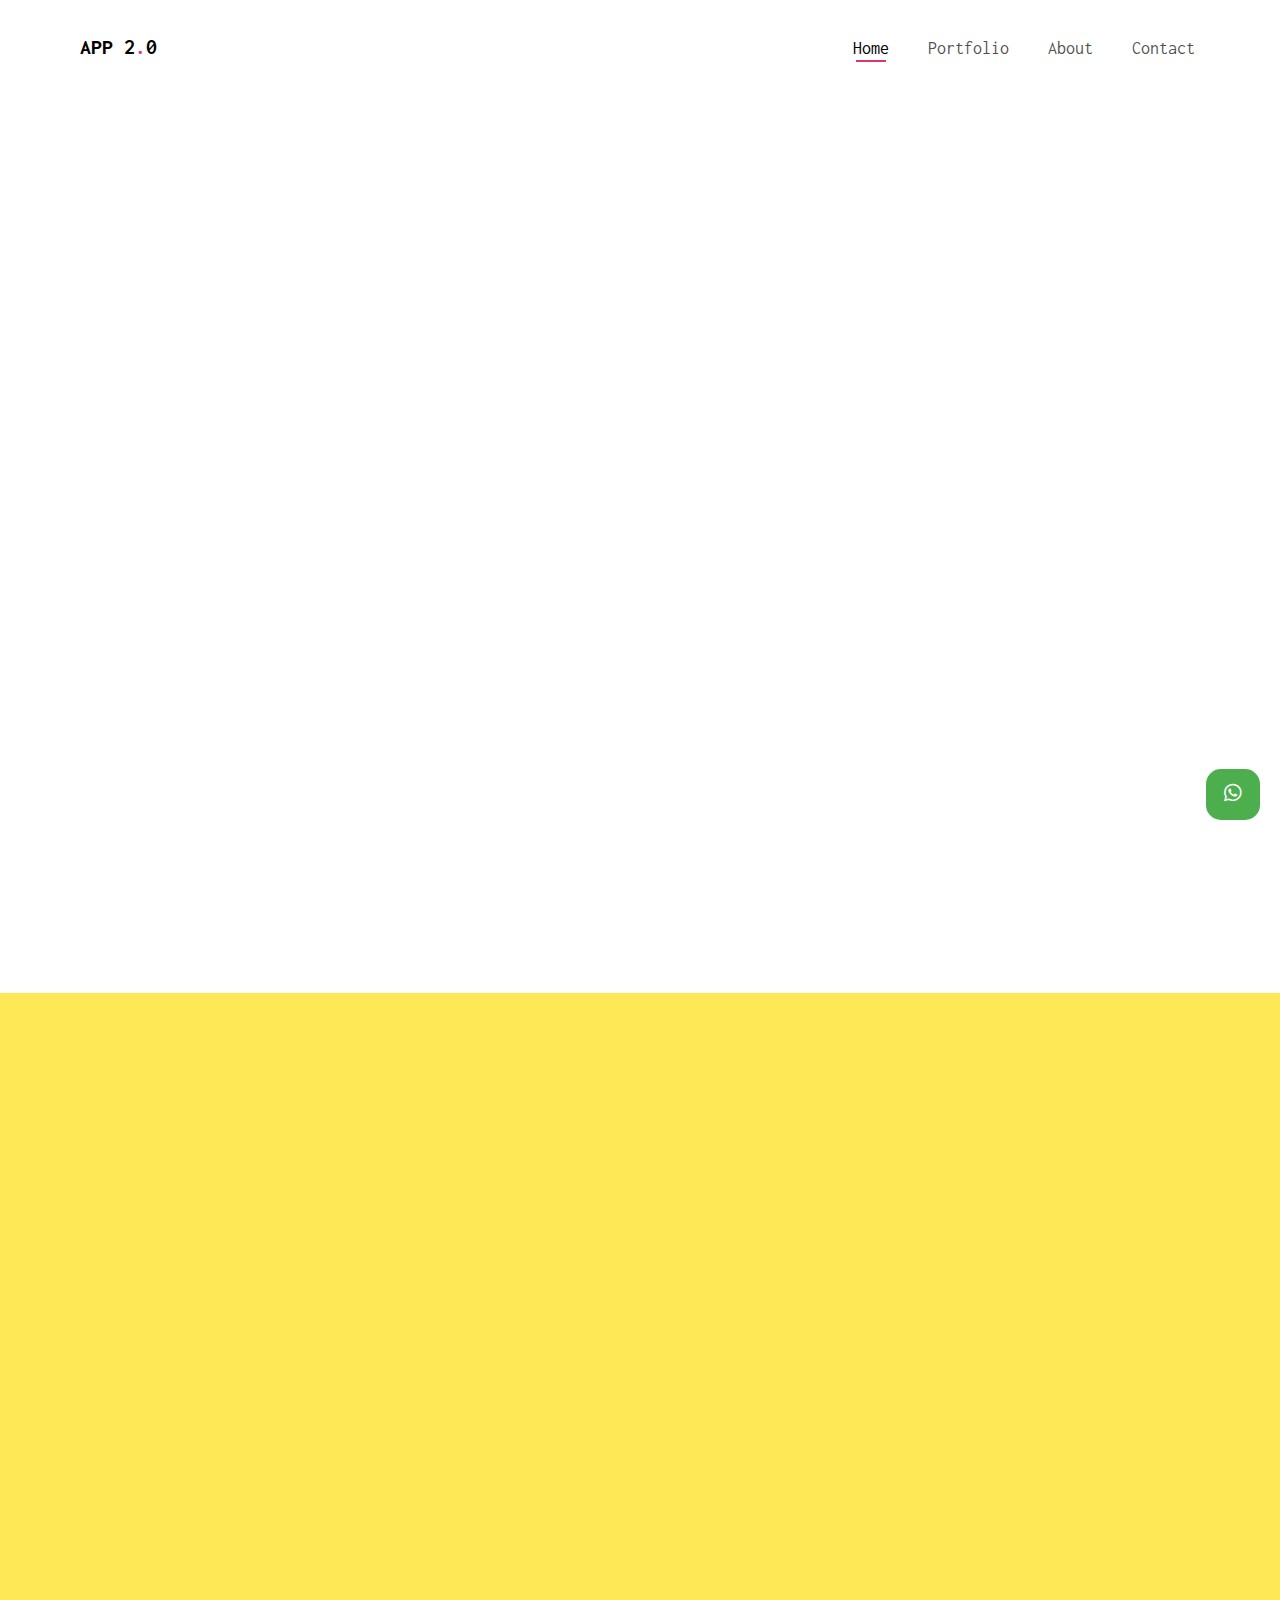
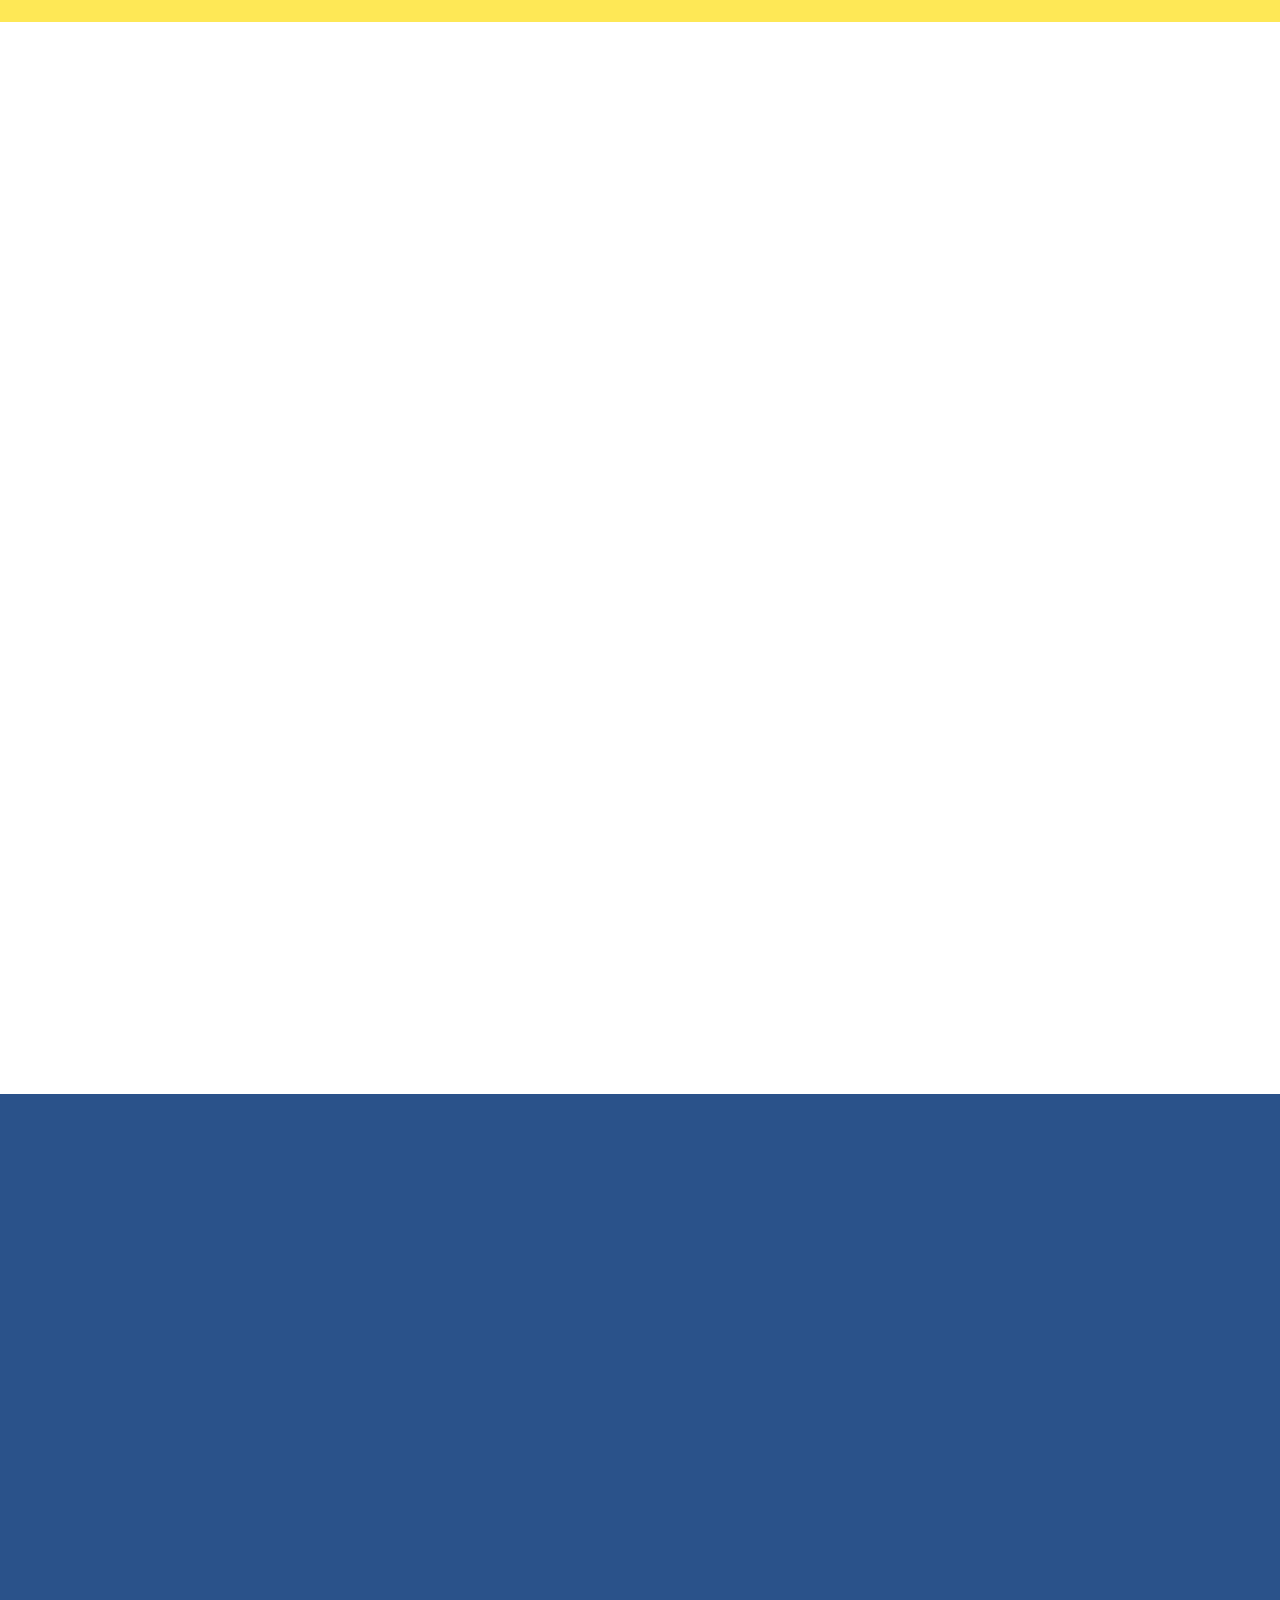
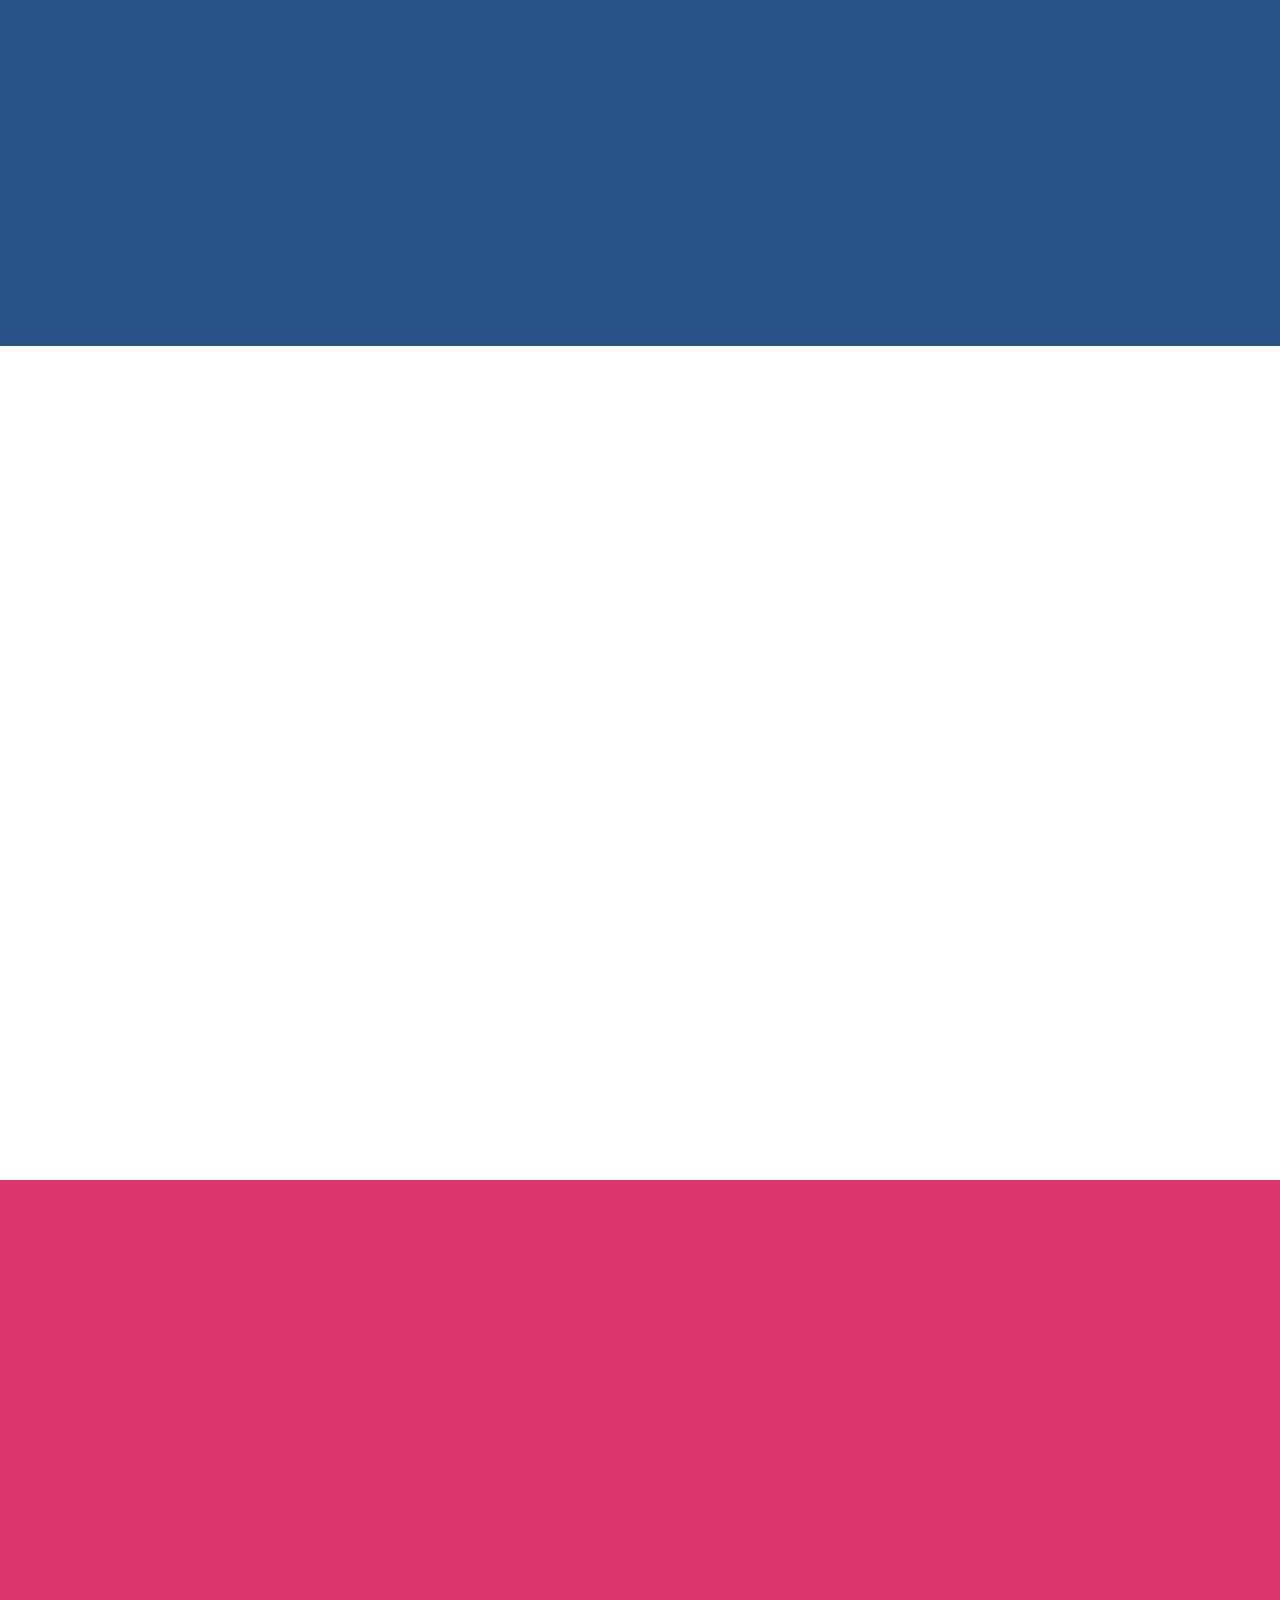
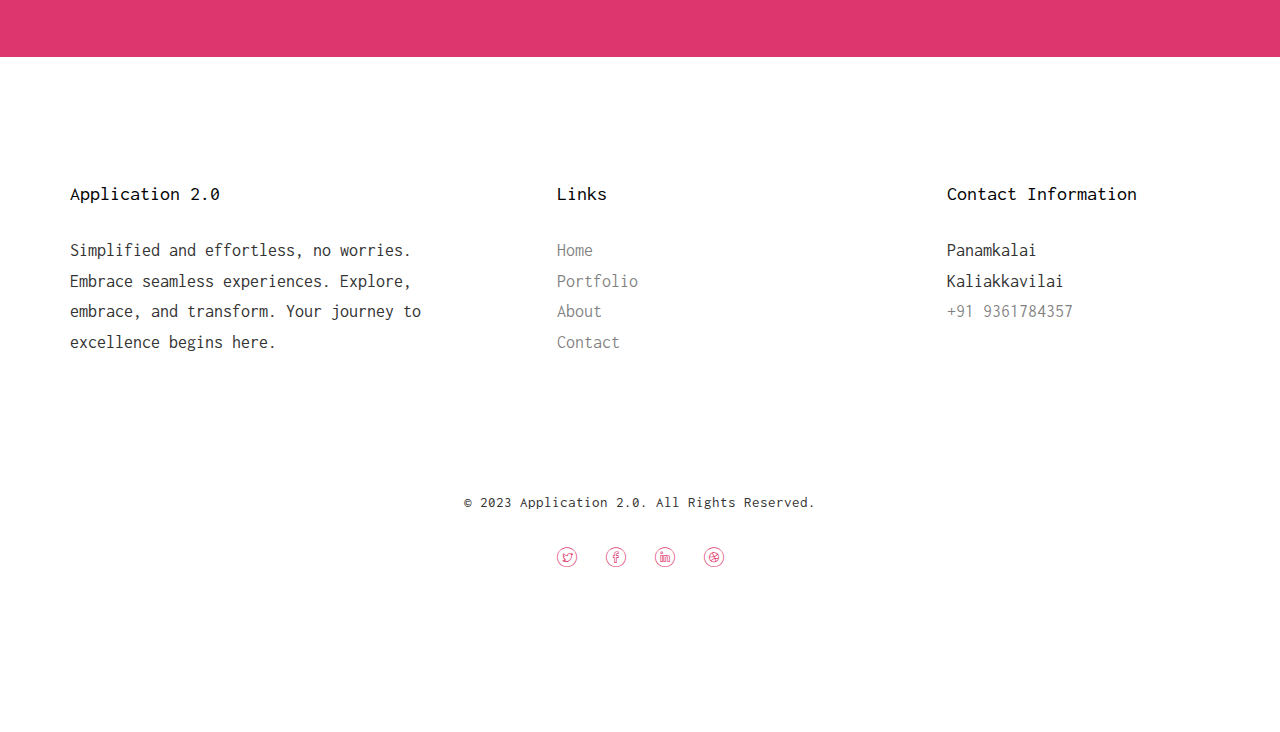
<file: index.html>
<!DOCTYPE HTML>
<html>

<head>
	<meta charset="utf-8">
	<meta http-equiv="X-UA-Compatible" content="IE=edge">
	<title>Application 2.0</title>

	<link rel="stylesheet" href="https://cdnjs.cloudflare.com/ajax/libs/OwlCarousel2/2.3.4/assets/owl.carousel.min.css">
	<link rel="stylesheet"
		href="https://cdnjs.cloudflare.com/ajax/libs/OwlCarousel2/2.3.4/assets/owl.theme.default.min.css">
	<link rel="stylesheet" href="https://cdnjs.cloudflare.com/ajax/libs/font-awesome/5.15.4/css/all.min.css">
	<meta name="viewport" content="width=device-width, initial-scale=1.0, user-scalable=no">
	<meta name="description" content="Free HTML5 Website Template by freehtml5.co" />
	<meta name="keywords"
		content="free website templates, free html5, free template, free bootstrap, free website template, html5, css3, mobile first, responsive" />
	<meta name="author" content="freehtml5.co" />

	<!-- 
	//////////////////////////////////////////////////////

	FREE HTML5 TEMPLATE 
	DESIGNED & DEVELOPED by FreeHTML5.co
		
	Website: 		http://freehtml5.co/
	Email: 			info@freehtml5.co
	Twitter: 		http://twitter.com/fh5co
	Facebook: 		https://www.facebook.com/fh5co

	//////////////////////////////////////////////////////
	 -->

	<!-- Facebook and Twitter integration -->
	<meta property="og:title" content="" />
	<meta property="og:image" content="" />
	<meta property="og:url" content="" />
	<meta property="og:site_name" content="" />
	<meta property="og:description" content="" />
	<meta name="twitter:title" content="" />
	<meta name="twitter:image" content="" />
	<meta name="twitter:url" content="" />
	<meta name="twitter:card" content="" />

	<!-- <link href="https://fonts.googleapis.com/css?family=Work+Sans:300,400,500,700,800" rel="stylesheet">	 -->
	<link href="https://fonts.googleapis.com/css?family=Inconsolata:400,700" rel="stylesheet">

	<!-- Animate.css -->
	<link rel="stylesheet" href="css/animate.css">
	<!-- Icomoon Icon Fonts-->
	<link rel="stylesheet" href="css/icomoon.css">
	<!-- Bootstrap  -->
	<link rel="stylesheet" href="css/bootstrap.css">
	<!-- Flexslider  -->
	<link rel="stylesheet" href="css/flexslider.css">

	<!-- Theme style  -->
	<link rel="stylesheet" href="css/style.css">

	<!-- Modernizr JS -->
	<script src="js/modernizr-2.6.2.min.js"></script>
	<!-- FOR IE9 below -->
	<!--[if lt IE 9]>
	<script src="js/respond.min.js"></script>
	<![endif]-->

</head>

<body>

	<div class="fh5co-loader"></div>

	<div id="page">
		<nav class="fh5co-nav" role="navigation">
			<div class="top-menu">
				<div class="container">
					<div class="row">
						<div class="col-xs-5">
							<div id="fh5co-logo"><a href="index.html">App 2<span>.</span>0</a></div>
						</div>
						<div class="col-xs-7 text-right menu-1">
							<ul>
								<li class="active"><a href="index.html">Home</a></li>
								<li><a href="portfolio.html">Portfolio</a></li>
								<li class="has-dropdown">
									<!-- <a href="blog.html">Blog</a> -->
									<ul class="dropdown">
										<li><a href="#">Web Design</a></li>
										<li><a href="#">eCommerce</a></li>
										<li><a href="#">Branding</a></li>
										<li><a href="#">API</a></li>
									</ul>
								</li>
								<li><a href="about.html">About</a></li>
								<li><a href="contact.html">Contact</a></li>
								<!-- <li class="btn-cta"><a href="#"><span>Login</span></a></li> -->
							</ul>
						</div>
					</div>

				</div>
			</div>
		</nav>

		<header id="fh5co-header" class="fh5co-cover js-fullheight" role="banner">
			<div class="overlay"></div>
			<div class="container">
				<div class="row">
					<div class="col-md-8 col-md-offset-2 text-center">
						<div class="display-t js-fullheight">
							<div class="display-tc js-fullheight animate-box" data-animate-effect="fadeIn">
								<h1>Creativity Is A Wild Mind &amp; A Disciplined Eye</h1>
								<h2>This Model Is Build Upon<a href="http://freehtml5.co/" target="_blank"> Trust</a>
								</h2>
								<a class="btn btn-primary btn-lg btn-demo" href="https://wa.me/919361784357?text=Hello%2C%20I'm%20interested%20in%20your%20services.%20Can%20you%20provide%20more%20information%3F"></i>Chat With Us</a>
							</div>
						</div>
					</div>
				</div>
			</div>
		</header>

		<div id="fh5co-features">
			<div class="container">
				<div class="services-padding">
					<div class="row">
						<div class="col-md-4 animate-box">
							<div class="feature-left">
								<span class="icon">
									<i class="icon-hotairballoon"></i>
								</span>
								<div class="feature-copy">
									<h3>Time Saving</h3>
									<p>Efficiently Simplify tasks avoid unnecessary complexities. Maximize productivity.
									</p>
									<!-- <p><a href="#">Learn More <i class="icon-arrow-right22"></i></a></p> -->
								</div>
							</div>
						</div>

						<div class="col-md-4 animate-box">
							<div class="feature-left">
								<span class="icon">
									<i class="icon-search"></i>
								</span>
								<div class="feature-copy">
									<h3>Trust</h3>
									<p>It forms an unbreakable bond that fosters growth and make life easier.</p>
									<!-- <p><a href="#">Learn More <i class="icon-arrow-right22"></i></a></p> -->
								</div>
							</div>

						</div>
						<div class="col-md-4 animate-box">
							<div class="feature-left">
								<span class="icon">
									<i class="icon-wallet"></i>
								</span>
								<div class="feature-copy">
									<h3>Support</h3>
									<p>The foundation of collaboration. Offering assistance and encouragement creates a
										network of strength.</p>
									<!-- <p><a href="#">Learn More <i class="icon-arrow-right22"></i></a></p> -->
								</div>
							</div>
						</div>
					</div>


					<div class="row mt-5">
						<div class="col-md-4 animate-box">

							<div class="feature-left">
								<span class="icon">
									<i class="icon-wine"></i>
								</span>
								<div class="feature-copy">
									<h3>Low Charge</h3>
									<p>A budget-friendly choice. Minimize costs without compromising quality. Get value
										without breaking the bank.</p>
									<!-- <p><a href="#">Learn More <i class="icon-arrow-right22"></i></a></p> -->
								</div>
							</div>

						</div>

						<div class="col-md-4 animate-box">
							<div class="feature-left">
								<span class="icon">
									<i class="icon-genius"></i>
								</span>
								<div class="feature-copy">
									<h3>If Failed</h3>
									<p>In the event of Application failure. We are committed to promptly refunding your
										money. Your satisfaction is our priority.</p>
									<!-- <p><a href="#">Learn More <i class="icon-arrow-right22"></i></a></p> -->
								</div>
							</div>

						</div>
						<div class="col-md-4 animate-box">
							<div class="feature-left">
								<span class="icon">
									<i class="icon-chat"></i>
								</span>
								<div class="feature-copy">
									<h3>Communication</h3>
									<p>Through its user-friendly interface, WhatsApp transforms staying connected into a
										seamless and convenient experience</p>
									<!-- <p><a href="#">Learn More <i class="icon-arrow-right22"></i></a></p> -->
								</div>
							</div>
						</div>
					</div>
				</div>
			</div>
		</div>

		<div id="fh5co-wireframe">
			<div class="container">
				<div class="row animate-box">
					<div class="col-md-8 col-md-offset-2 text-center fh5co-heading">
						<h2>Application 2.0 Connects the Underlying Conceptual Structure</h2>
					</div>
				</div>
				<div class="row">
					<div class="col-md-5 animate-box">
						<div class="user-frame">
							<h3>Application 2.0 Connects the Underlying Conceptual Structure</h3>
							<p class="font-adjust">Our expert team understands the demands of modern life and we're here
								to help you regain
								control over your schedule. Through personalized strategies and cutting-edge tools and
								eliminating unnecessary tasks.</p>
							<span>Akhil R</span><br>
							<small>CEO, Founder</small>
						</div>
					</div>
					<div class="col-md-7 animate-box">
						<p class="font-adjust">In a revolutionary departure from traditional norms, our innovative
							approach redefines the
							way you engage with competitive exams and job applications. Say goodbye to the arduous trek
							to physical shops and the interminable waits that follow. Embracing this avant-garde
							business model, we're poised to safeguard your most precious asset: Time</p>
						<blockquote>
							<p class="font-adjust">Here's how it works: No more queuing up; simply upload your required
								documents to this platform using Whatsapp. Payment is a breeze, as we accept various
								convenient methods
								such as GPay, PhonePe, and more. Your application fee settles seamlessly, and sharing a
								quick screenshot seals the deal.

								But that's not all. Upon successful application, we furnish you with comprehensive
								documentation confirming your submission. If application failed we payback your payment.
								We understand the importance of your
								information's security, which is why we extend an invitation for your consent to retain
								your documents for future applications. However, should you decline, rest assured, your
								documents will be promptly deleted.</p>
						</blockquote>
						<p class="font-adjust">In a world racing against the clock, our approach aligns with your modern
							lifestyle. It's not
							just about applications; it's about elevating your experience. So step into a realm of
							convenience and efficiency, where technology is harnessed to honor your time and commitment.
							Welcome to a future where your aspirations are just a few clicks away. </p>
					</div>
				</div>
			</div>
		</div>

		<div id="fh5co-slider">
			<div class="container">
				<div class="row">
					<div class="col-md-6 animate-box">
						<div class="heading">
							<h2>Empowering Simplicity</h2>
							<p>user-friendly designs, or streamlined processes, our goal remains constant: to make your
								life easier.
							</p>
						</div>
					</div>
					<div class="col-md-6 col-md-push-1 animate-box">
						<aside id="fh5co-hero">
							<div class="flexslider">
								<ul class="slides">
									<li style="background-image: url(images/img_bg_1.jpg);">
										<div class="overlay-gradient"></div>
										<div class="container-fluid">
											<div class="row">
												<div
													class="col-md-12 col-md-offset-0 col-md-pull-10 slider-text slider-text-bg">
													<div class="slider-text-inner">
														<div class="desc">
															<h2>Application 2.0 Digital Friend</h2>
															<p>Embracing technology simplifies life's complexities. From
																streamlined communication to effortless information
																access, it's a modern marvel. Digital tools automate
																tasks, enhance convenience, and bridge distances.
																Shopping, learning, and connecting happen at our
																fingertips.</p>
														</div>
													</div>
												</div>
											</div>
										</div>
									</li>
								</ul>
							</div>
						</aside>
					</div>
				</div>
			</div>
		</div>



		<div id="fh5co-blog">
			<div class="container">

				<div class="row animate-box">
					<div class="col-md-8 col-md-offset-2 text-center fh5co-heading">
						<h2>People Say's</h2>
						<p>Happy Clients</p>
					</div>
				</div>

				<div id="owl-demo" class="owl-carousel owl-theme animate-box">

					<div class="item ">
						<div class="blog-text">
							<span class="posted_on">Aug. 15th 2023</span>
							<!-- <h3><a href="#">Photoshoot On The Street</a></h3> -->
							<p>Best Service, I like the way they complete my application. Thanks app 2.0</p>
							<ul class="stuff">
								Akhil
							</ul>
						</div>
					</div>
					<div class="item">
						<div class="blog-text">
							<span class="posted_on">Aug. 15th 2023</span>
							<!-- <h3><a href="#">Photoshoot On The Street</a></h3> -->
							<p>Best Service, I like the way they complete my application. Thanks app 2.0</p>

							<ul class="stuff">
								Akhil
							</ul>
						</div>
					</div>
					<div class="item">
						<div class="blog-text">
							<span class="posted_on">Aug. 15th 2023</span>
							<!-- <h3><a href="#">Photoshoot On The Street</a></h3> -->
							<p>Best Service, I like the way they complete my application. Thanks app 2.0</p>

							<ul class="stuff">
								Akhil
							</ul>
						</div>
					</div>
					<div class="item">
						<div class="blog-text">
							<span class="posted_on">Aug. 15th 2023</span>
							<!-- <h3><a href="#">Photoshoot On The Street</a></h3> -->
							<p>Best Service, I like the way they complete my application. Thanks app 2.0</p>

							<ul class="stuff">
								Akhil
							</ul>
						</div>
					</div>
					<div class="item">
						<div class="blog-text">
							<span class="posted_on">Aug. 15th 2023</span>
							<!-- <h3><a href="#">Photoshoot On The Street</a></h3> -->
							<p>Best Service, I like the way they complete my application. Thanks app 2.0</p>

							<ul class="stuff">
								Akhil
							</ul>
						</div>
					</div>
					<div class="item">
						<div class="blog-text">
							<span class="posted_on">Aug. 15th 2023</span>
							<!-- <h3><a href="#">Photoshoot On The Street</a></h3> -->
							<p>Best Service, I like the way they complete my application. Thanks app 2.0</p>

							<ul class="stuff">
								Akhil
							</ul>
						</div>
					</div>
					<div class="item">
						<div class="blog-text">
							<span class="posted_on">Aug. 15th 2023</span>
							<!-- <h3><a href="#">Photoshoot On The Street</a></h3> -->
							<p>Best Service, I like the way they complete my application. Thanks app 2.0</p>

							<ul class="stuff">
								Akhil
							</ul>
						</div>
					</div>
					<div class="item">
						<div class="blog-text">
							<span class="posted_on">Aug. 15th 2023</span>
							<!-- <h3><a href="#">Photoshoot On The Street</a></h3> -->
							<p>Best Service, I like the way they complete my application. Thanks app 2.0</p>

							<ul class="stuff">
								Akhil
							</ul>
						</div>
					</div>

				</div>
			</div>
		</div>

		<div id="fh5co-started">
			<div class="overlay"></div>
			<div class="container">
				<div class="row animate-box">
					<div class="col-md-8 col-md-offset-2 text-center fh5co-heading">
						<h2>Hire Us!</h2>
						<p>Experience unparalleled service excellence with our comprehensive solutions.</p>
						<p><a href="contact.html" class="btn btn-default btn-lg">Contact Us</a></p>
					</div>
				</div>
			</div>
		</div>

		<footer id="fh5co-footer" role="contentinfo">
			<div class="container">
				<div class="row row-pb-md">
					<div class="col-md-4 fh5co-widget">
						<h4>Application 2.0</h4>
						<p>Simplified and effortless, no worries. Embrace seamless experiences. Explore, embrace, and
							transform. Your journey to excellence begins here.</p>
					</div>
					<div class="col-md-2 col-md-push-1 fh5co-widget">
						<h4>Links</h4>
						<ul class="fh5co-footer-links">
							<li><a href="index.html">Home</a></li>
							<li><a href="portfolio.html">Portfolio</a></li>
							<li><a href="about.html">About</a></li>
							<li><a href="contact.html">Contact</a></li>
						</ul>
					</div>

					<div class="col-md-2 col-md-push-1 fh5co-widget">
						<!-- <h4>Categories</h4>
						<ul class="fh5co-footer-links">
							<li><a href="#">Landing Page</a></li>
							<li><a href="#">Real Estate</a></li>
							<li><a href="#">Personal</a></li>
							<li><a href="#">Business</a></li>
							<li><a href="#">e-Commerce</a></li>
						</ul> -->
					</div>

					<div class="col-md-4 col-md-push-1 fh5co-widget">
						<h4>Contact Information</h4>
						<ul class="fh5co-footer-links">
							<li>Panamkalai <br> Kaliakkavilai</li>
							<li><a href="tel://1234567920">+91 9361784357</a></li>
						</ul>
					</div>

				</div>

				<div class="row copyright">
					<div class="col-md-12 text-center">
						<p>
							<small class="block">&copy; 2023 Application 2.0. All Rights Reserved.</small>
						</p>
						<p>
						<ul class="fh5co-social-icons">
							<li><a href="#"><i class="icon-twitter"></i></a></li>
							<li><a href="#"><i class="icon-facebook"></i></a></li>
							<li><a href="#"><i class="icon-linkedin"></i></a></li>
							<li><a href="#"><i class="icon-dribbble"></i></a></li>
						</ul>
						</p>
					</div>
				</div>

			</div>
		</footer>
	</div>

	<div class="gotoWahtsapp">
		<a  href="https://wa.me/919361784357?text=Hello%2C%20I'm%20interested%20in%20your%20services.%20Can%20you%20provide%20more%20information%3F"><i
				class="whats-adjust fab fa-whatsapp"></i></a>
	</div>

	<div class="gototop js-top">
		<a href="#" class="js-gotop"><i class="icon-arrow-up22"></i></a>
	</div>

	<!-- Your custom script -->

	<!-- jQuery -->
	<script src="js/jquery.min.js"></script>
	<!-- jQuery Easing -->
	<script src="js/jquery.easing.1.3.js"></script>
	<!-- Bootstrap -->
	<script src="js/bootstrap.min.js"></script>
	<!-- Waypoints -->
	<script src="js/jquery.waypoints.min.js"></script>
	<!-- Flexslider -->
	<script src="js/jquery.flexslider-min.js"></script>
	<!-- Main -->
	<script src="js/main.js"></script>

	<!-- <script src="https://ajax.googleapis.com/ajax/libs/jquery/3.5.1/jquery.min.js"></script> -->
	<script src="https://cdnjs.cloudflare.com/ajax/libs/OwlCarousel2/2.3.4/owl.carousel.min.js"></script>

	<script>
		$(document).ready(function () {
			$('.owl-carousel').owlCarousel({
				items: 1, // Number of items to show at a time
				loop: true, // Infinite loop
				margin: 10, // Margin between items
				nav: true, // Show navigation buttons
				dots: false, // Hide dots
				responsiveClass: true,
				responsive: {
					0: {
						items: 1,
					},
					600: {
						items: 3,
					},
					1000: {
						items: 5,
					}
				},
				navText: ["<", ">"] // Custom navigation icons
			});
		});
	</script>



</body>

</html>
</file>
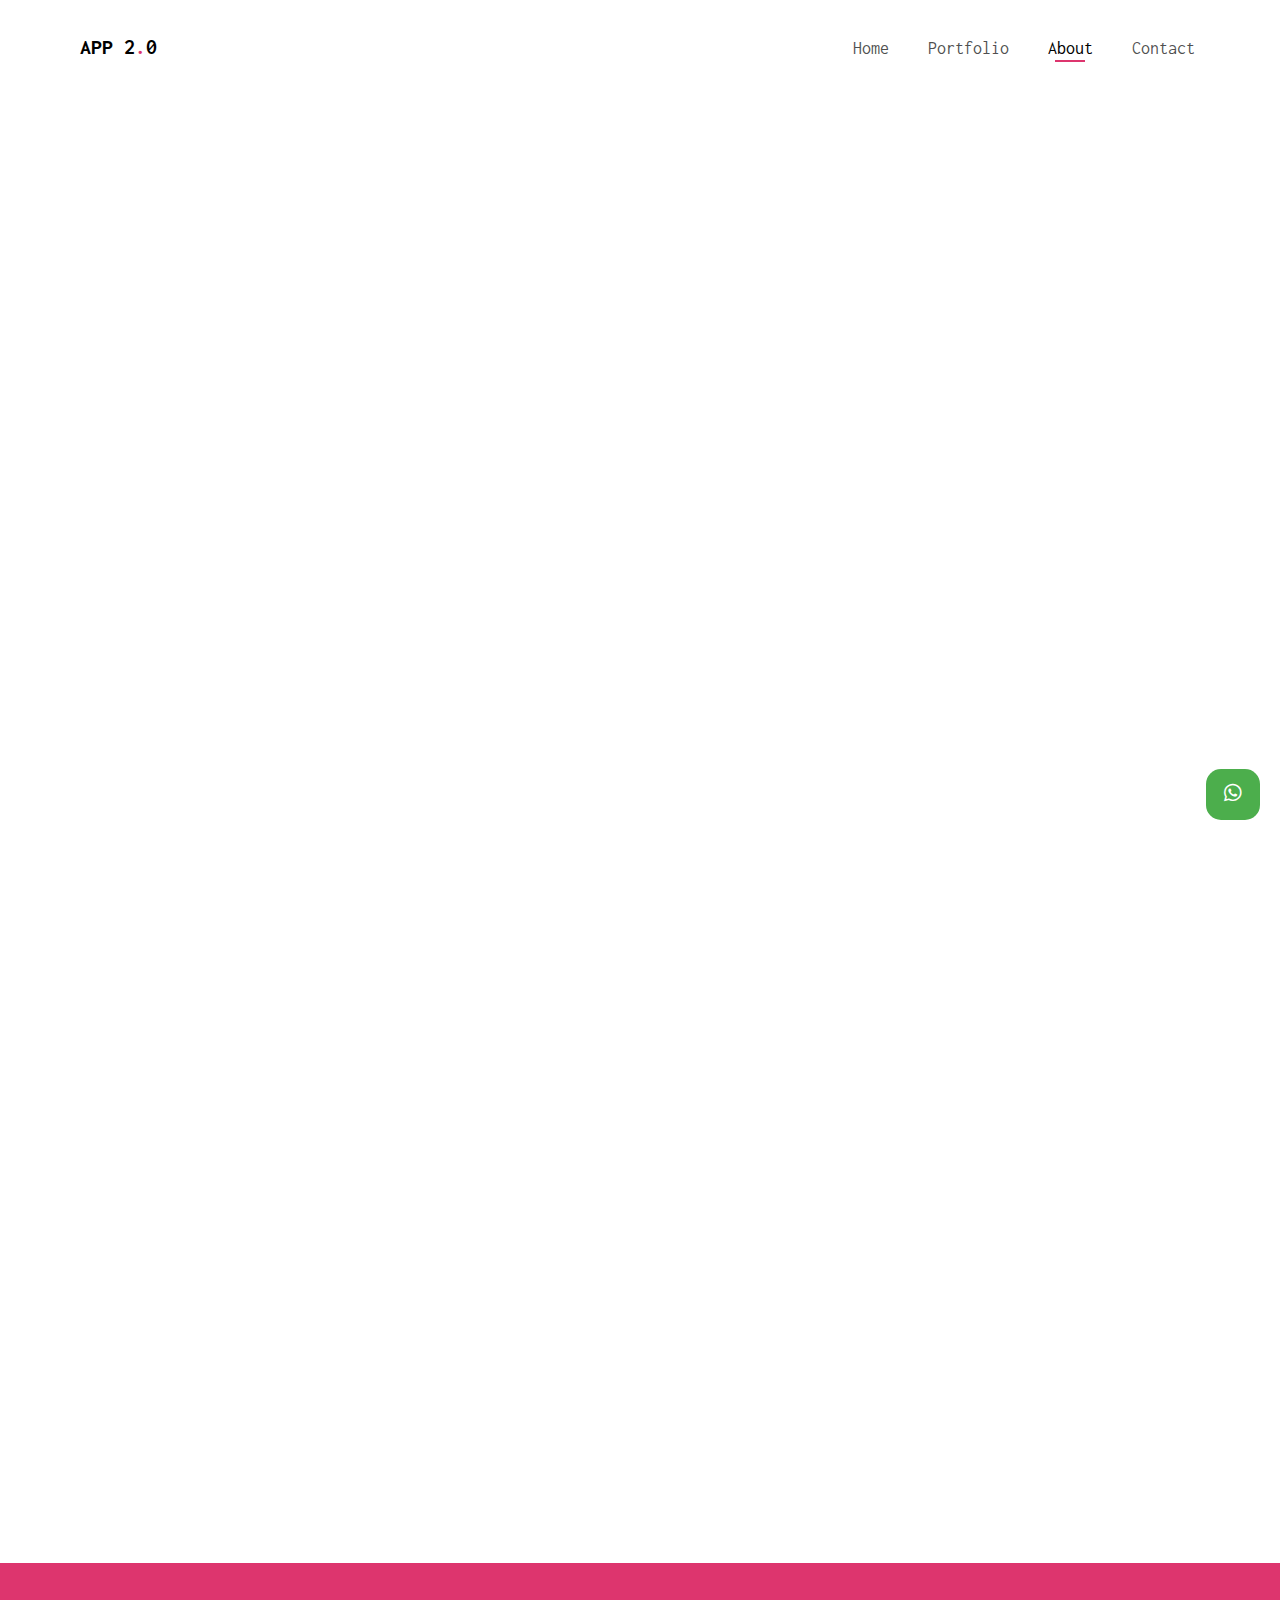
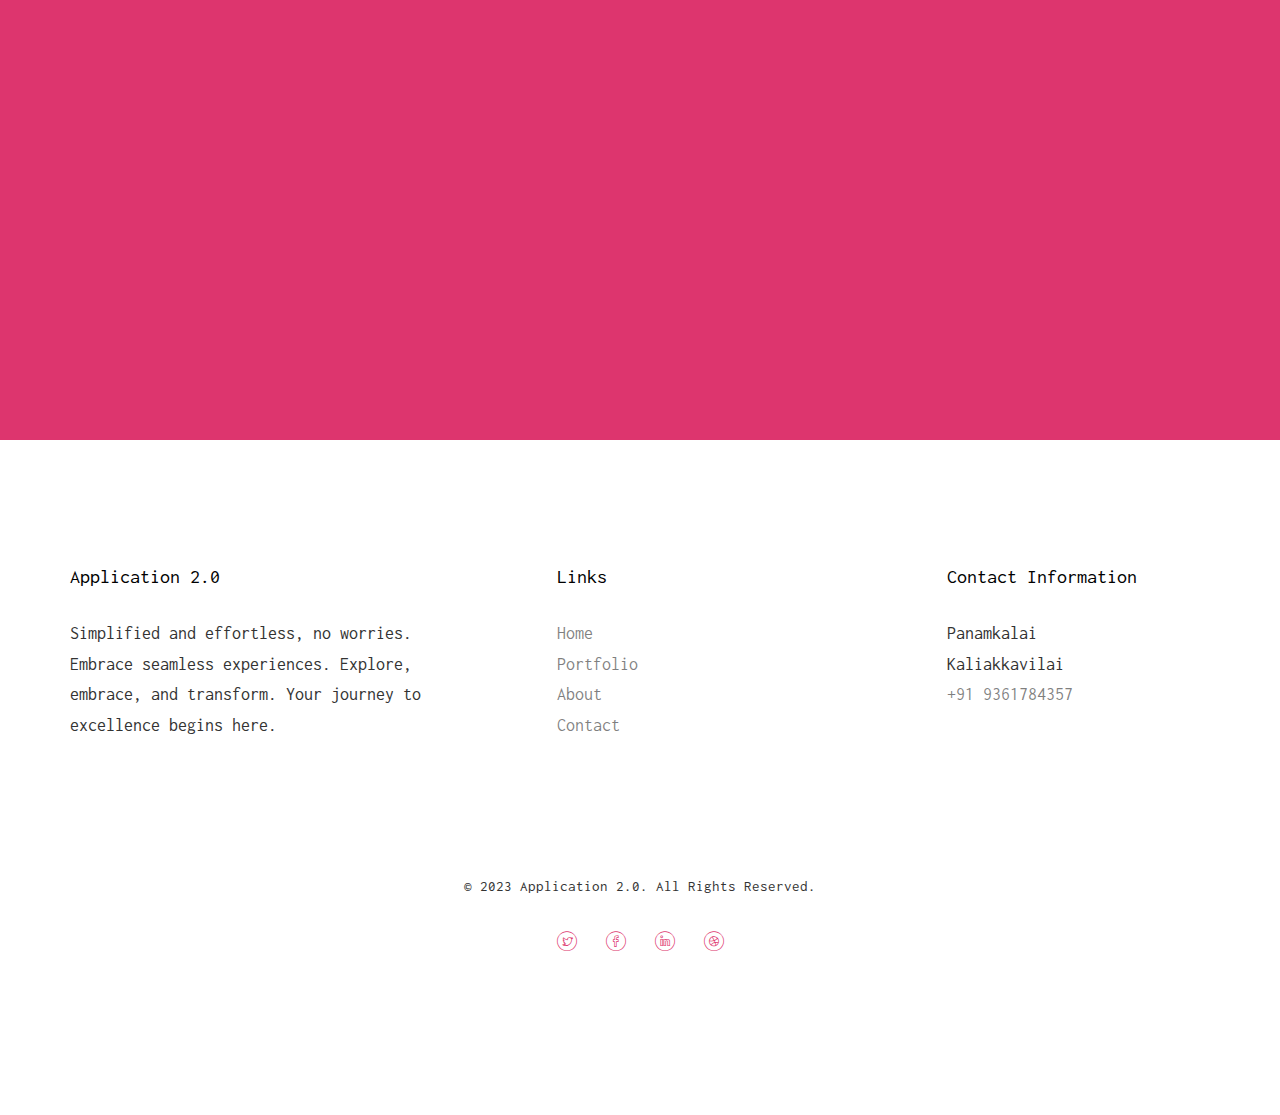
<file: about.html>
<!DOCTYPE HTML>
<html>

<head>
	<meta charset="utf-8">
	<meta http-equiv="X-UA-Compatible" content="IE=edge">
	<title>Application 2.0</title>
	<meta name="description" content="Free HTML5 Website Template by freehtml5.co" />
	<meta name="viewport" content="width=device-width, initial-scale=1.0, user-scalable=no">
	<link rel="stylesheet" href="https://cdnjs.cloudflare.com/ajax/libs/font-awesome/5.15.4/css/all.min.css">
	<meta name="keywords"
		content="free website templates, free html5, free template, free bootstrap, free website template, html5, css3, mobile first, responsive" />
	<meta name="author" content="freehtml5.co" />

	<!-- 
	//////////////////////////////////////////////////////

	FREE HTML5 TEMPLATE 
	DESIGNED & DEVELOPED by FreeHTML5.co
		
	Website: 		http://freehtml5.co/
	Email: 			info@freehtml5.co
	Twitter: 		http://twitter.com/fh5co
	Facebook: 		https://www.facebook.com/fh5co

	//////////////////////////////////////////////////////
	 -->

	<!-- Facebook and Twitter integration -->
	<meta property="og:title" content="" />
	<meta property="og:image" content="" />
	<meta property="og:url" content="" />
	<meta property="og:site_name" content="" />
	<meta property="og:description" content="" />
	<meta name="twitter:title" content="" />
	<meta name="twitter:image" content="" />
	<meta name="twitter:url" content="" />
	<meta name="twitter:card" content="" />

	<!-- <link href="https://fonts.googleapis.com/css?family=Work+Sans:300,400,500,700,800" rel="stylesheet">	 -->
	<link href="https://fonts.googleapis.com/css?family=Inconsolata:400,700" rel="stylesheet">

	<!-- Animate.css -->
	<link rel="stylesheet" href="css/animate.css">
	<!-- Icomoon Icon Fonts-->
	<link rel="stylesheet" href="css/icomoon.css">
	<!-- Bootstrap  -->
	<link rel="stylesheet" href="css/bootstrap.css">
	<!-- Flexslider  -->
	<link rel="stylesheet" href="css/flexslider.css">

	<!-- Theme style  -->
	<link rel="stylesheet" href="css/style.css">

	<!-- Modernizr JS -->
	<script src="js/modernizr-2.6.2.min.js"></script>
	<!-- FOR IE9 below -->
	<!--[if lt IE 9]>
	<script src="js/respond.min.js"></script>
	<![endif]-->

</head>

<body>

	<div class="fh5co-loader"></div>

	<div id="page">
		<nav class="fh5co-nav" role="navigation">
			<div class="top-menu">
				<div class="container">
					<div class="row">
						<div class="col-xs-5">
							<div id="fh5co-logo"><a href="index.html">App 2<span>.</span>0</a></div>
						</div>
						<div class="col-xs-7 text-right menu-1">
							<ul>
								<li><a href="index.html">Home</a></li>
								<li><a href="portfolio.html">Portfolio</a></li>
								<li class="has-dropdown">
									<!-- <a href="blog.html">Blog</a> -->
									<ul class="dropdown">
										<li><a href="#">Web Design</a></li>
										<li><a href="#">eCommerce</a></li>
										<li><a href="#">Branding</a></li>
										<li><a href="#">API</a></li>
									</ul>
								</li>
								<li class="active"><a href="about.html">About</a></li>
								<li><a href="contact.html">Contact</a></li>
								<!-- <li class="btn-cta"><a href="#"><span>Login</span></a></li> -->
							</ul>
						</div>
					</div>

				</div>
			</div>
		</nav>

		<div id="fh5co-about">
			<div class="container">
				<div class="row animate-box">
					<div class="col-md-8 col-md-offset-2 text-center fh5co-heading">
						<h2>About Us</h2>
						<p>We're a cohesive team driven by a shared passion. Together, we conquer challenges and
							celebrate successes, fostering growth and innovation.</p>
					</div>
				</div>
				<div class="row animate-box">
					<div class="col-md-6 col-md-offset-3 text-center heading-section">
						<h3>Our History</h3>
						<p> One Idea, Many Solutions</p>
					</div>
				</div>

				<!-- <div class="row row-bottom-padded-md">
					<div class="col-md-12 text-center animate-box">
						<p><img src="images/cover_bg_1.jpg" alt="Free HTML5 Bootstrap Template"
								class="img-responsive img-rounded"></p>
					</div>
				</div> -->
			</div>
		</div>

		<!-- <div id="fh5co-features">
			<div class="container">
				<div class="services-padding">
					<div class="row">
						<div class="col-md-4 animate-box">
							<div class="feature-left">
								<span class="icon">
									<i class="icon-hotairballoon"></i>
								</span>
								<div class="feature-copy">
									<h3>Marketing</h3>
									<p>Facilis ipsum reprehenderit nemo molestias. Aut cum mollitia reprehenderit.</p>
									<p><a href="#">Learn More <i class="icon-arrow-right22"></i></a></p>
								</div>
							</div>
						</div>

						<div class="col-md-4 animate-box">
							<div class="feature-left">
								<span class="icon">
									<i class="icon-search"></i>
								</span>
								<div class="feature-copy">
									<h3>Search Engine</h3>
									<p>Facilis ipsum reprehenderit nemo molestias. Aut cum mollitia reprehenderit.</p>
									<p><a href="#">Learn More <i class="icon-arrow-right22"></i></a></p>
								</div>
							</div>

						</div>
						<div class="col-md-4 animate-box">
							<div class="feature-left">
								<span class="icon">
									<i class="icon-wallet"></i>
								</span>
								<div class="feature-copy">
									<h3>Earn Money</h3>
									<p>Facilis ipsum reprehenderit nemo molestias. Aut cum mollitia reprehenderit.</p>
									<p><a href="#">Learn More <i class="icon-arrow-right22"></i></a></p>
								</div>
							</div>
						</div>
					</div>


					<div class="row">
						<div class="col-md-4 animate-box">

							<div class="feature-left">
								<span class="icon">
									<i class="icon-wine"></i>
								</span>
								<div class="feature-copy">
									<h3>Entrepreneur</h3>
									<p>Facilis ipsum reprehenderit nemo molestias. Aut cum mollitia reprehenderit.</p>
									<p><a href="#">Learn More <i class="icon-arrow-right22"></i></a></p>
								</div>
							</div>

						</div>

						<div class="col-md-4 animate-box">
							<div class="feature-left">
								<span class="icon">
									<i class="icon-genius"></i>
								</span>
								<div class="feature-copy">
									<h3>Stragic Plan</h3>
									<p>Facilis ipsum reprehenderit nemo molestias. Aut cum mollitia reprehenderit.</p>
									<p><a href="#">Learn More <i class="icon-arrow-right22"></i></a></p>
								</div>
							</div>

						</div>
						<div class="col-md-4 animate-box">
							<div class="feature-left">
								<span class="icon">
									<i class="icon-chat"></i>
								</span>
								<div class="feature-copy">
									<h3>Support</h3>
									<p>Facilis ipsum reprehenderit nemo molestias. Aut cum mollitia reprehenderit.</p>
									<p><a href="#">Learn More <i class="icon-arrow-right22"></i></a></p>
								</div>
							</div>
						</div>
					</div>
				</div>
			</div>
		</div> -->

		<div id="fh5co-content-section">
			<div class="container">
				<div class="row row-bottom-padded-md">
					<div class="col-md-8 col-md-offset-2 text-center heading-section animate-box">
						<h3>Our Team</h3>
						<p>In my exceptional team, each member's strengths shine, fostering a collaborative environment where diverse perspectives unite for shared success.</p>
					</div>
				</div>
			</div>
			<div class="container">
				<div class="row">
					<div class="col-md-4">
						<div class="fh5co-team text-center animate-box">
							<figure>
								<img src="images/1682698352707 (1).jpg" alt="user">
							</figure>
							<p>Akhil R<br> <span class="text-mute">Lead</span></p>
							<blockquote>
								<p> A leader navigates challenges, empowers growth, and forges paths towards shared goals, fostering positive change.</p>
							</blockquote>


						</div>
					</div>
					<div class="col-md-4">
						<div class="fh5co-team text-center animate-box">
							<figure>
								<img src="images/user-2.jpg" alt="user">
							</figure>
							<p>Jhon S<br> <span class="text-mute">Lead</span></p>
							<blockquote>
								<p>A leader navigates challenges, empowers growth, and forges paths towards shared goals, fostering positive change.</p>
							</blockquote>

						</div>
					</div>
					<div class="col-md-4">
						<div class="fh5co-team text-center animate-box">
							<figure>
								<img src="images/user-3.jpg" alt="user">
							</figure>
							<p>Smith J <br> <span class="text-mute">Lead</span></p>
							<blockquote>
								<p>A leader navigates challenges, empowers growth, and forges paths towards shared goals, fostering positive change.</p>
							</blockquote>

						</div>
					</div>
				</div>


				
			</div>
		</div>

		<div id="fh5co-started">
			<div class="overlay"></div>
			<div class="container">
				<div class="row animate-box">
					<div class="col-md-8 col-md-offset-2 text-center fh5co-heading">
						<h2>Hire Us!</h2>
						<p>Experience unparalleled service excellence with our comprehensive solutions.</p>
						<p><a href="contact.html" class="btn btn-default btn-lg">Contact Us</a></p>
					</div>
				</div>
			</div>
		</div>

		<footer id="fh5co-footer" role="contentinfo">
			<div class="container">
				<div class="row row-pb-md">
					<div class="col-md-4 fh5co-widget">
						<h4>Application 2.0</h4>
						<p>Simplified and effortless, no worries. Embrace seamless experiences. Explore, embrace, and transform. Your journey to excellence begins here.</p>
					</div>
					<div class="col-md-2 col-md-push-1 fh5co-widget">
						<h4>Links</h4>
						<ul class="fh5co-footer-links">
							<li><a href="index.html">Home</a></li>
							<li><a href="portfolio.html">Portfolio</a></li>
							<li><a href="about.html">About</a></li>
							<li><a href="contact.html">Contact</a></li>
						</ul>
					</div>

					<div class="col-md-2 col-md-push-1 fh5co-widget">
						<!-- <h4>Categories</h4>
					<ul class="fh5co-footer-links">
						<li><a href="#">Landing Page</a></li>
						<li><a href="#">Real Estate</a></li>
						<li><a href="#">Personal</a></li>
						<li><a href="#">Business</a></li>
						<li><a href="#">e-Commerce</a></li>
					</ul> -->
					</div>

					<div class="col-md-4 col-md-push-1 fh5co-widget">
						<h4>Contact Information</h4>
						<ul class="fh5co-footer-links">
							<li>Panamkalai <br> Kaliakkavilai</li>
							<li><a href="tel://1234567920">+91 9361784357</a></li>
						</ul>
					</div>

				</div>

				<div class="row copyright">
					<div class="col-md-12 text-center">
						<p>
							<small class="block">&copy; 2023 Application 2.0. All Rights Reserved.</small>
						</p>
						<p>
						<ul class="fh5co-social-icons">
							<li><a href="#"><i class="icon-twitter"></i></a></li>
							<li><a href="#"><i class="icon-facebook"></i></a></li>
							<li><a href="#"><i class="icon-linkedin"></i></a></li>
							<li><a href="#"><i class="icon-dribbble"></i></a></li>
						</ul>
						</p>
					</div>
				</div>

			</div>
		</footer>
	</div>

	<div class="gotoWahtsapp">
		<a  href="https://wa.me/919361784357?text=Hello%2C%20I'm%20interested%20in%20your%20services.%20Can%20you%20provide%20more%20information%3F"><i
				class="whats-adjust fab fa-whatsapp"></i></a>
	</div>

	<div class="gototop js-top">
		<a href="#" class="js-gotop"><i class="icon-arrow-up22"></i></a>
	</div>

	<!-- jQuery -->
	<script src="js/jquery.min.js"></script>
	<!-- jQuery Easing -->
	<script src="js/jquery.easing.1.3.js"></script>
	<!-- Bootstrap -->
	<script src="js/bootstrap.min.js"></script>
	<!-- Waypoints -->
	<script src="js/jquery.waypoints.min.js"></script>
	<!-- Flexslider -->
	<script src="js/jquery.flexslider-min.js"></script>
	<!-- Main -->
	<script src="js/main.js"></script>

</body>

</html>
</file>
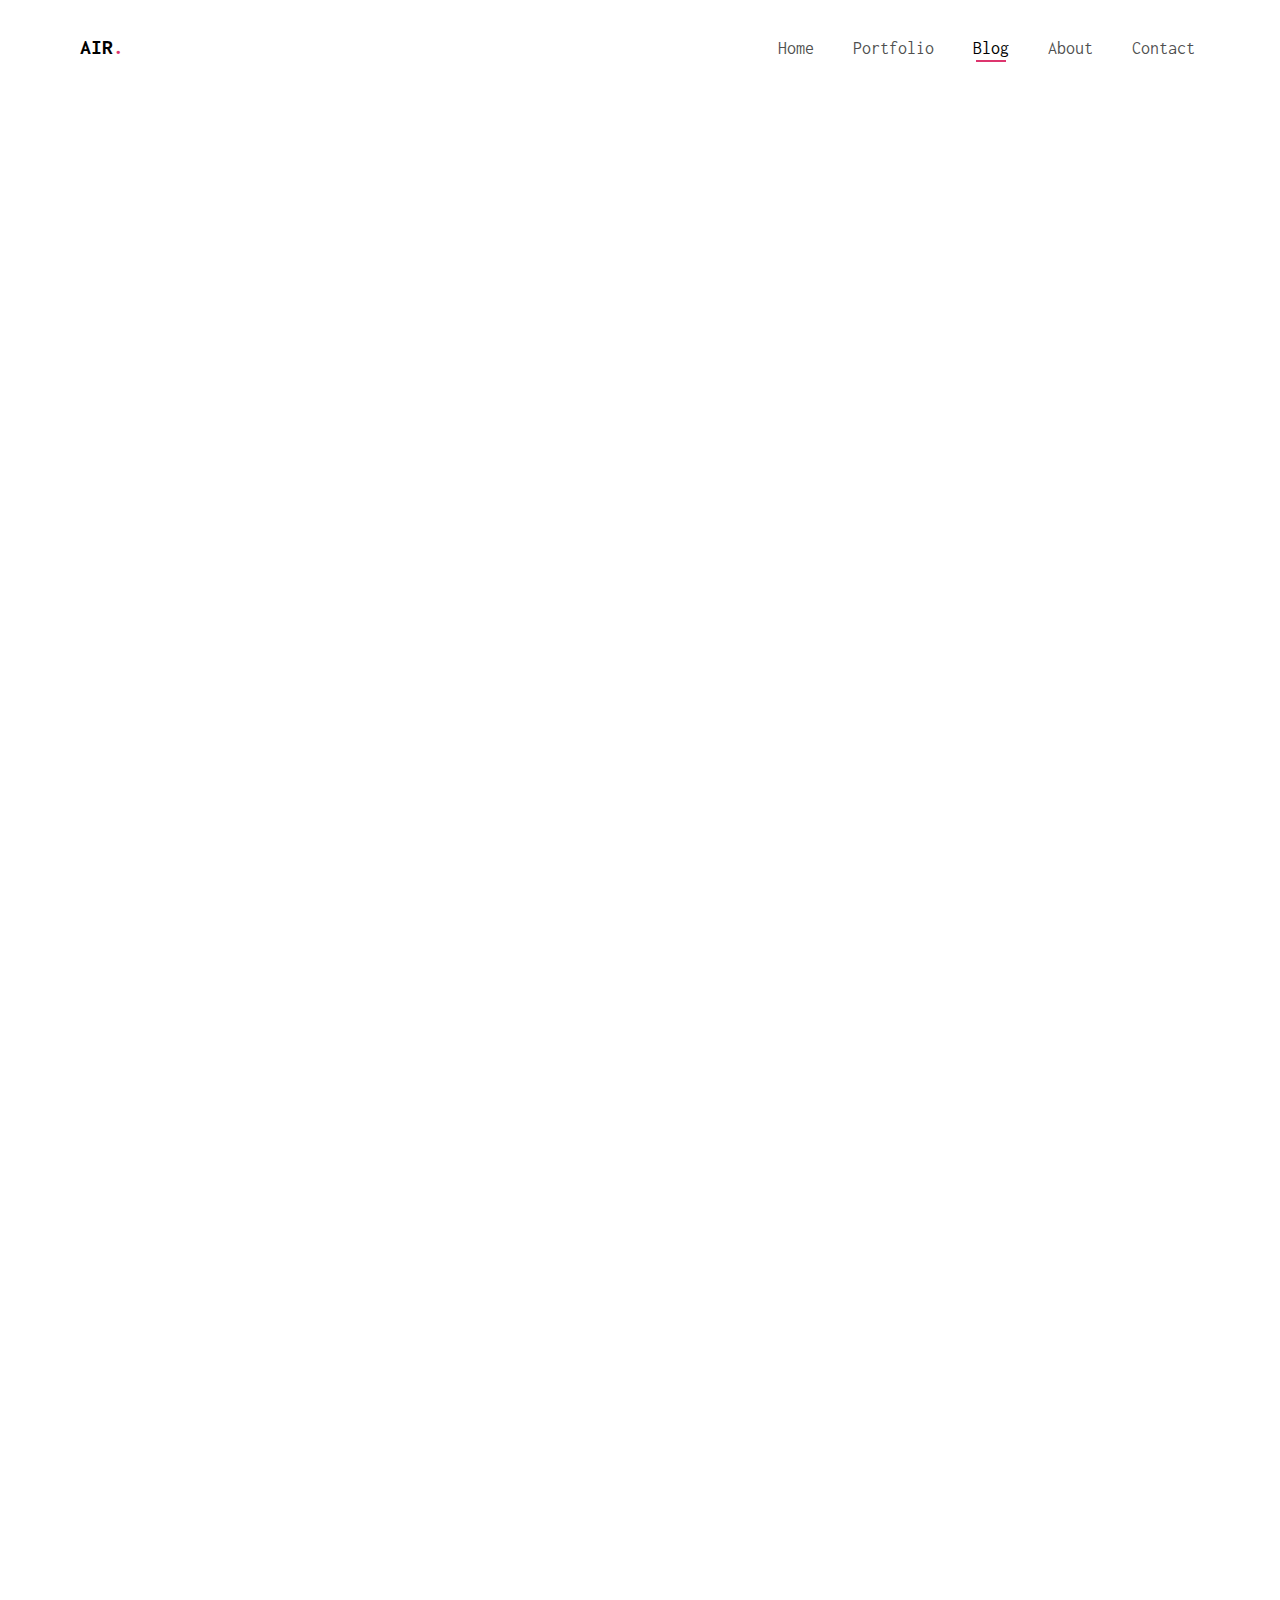
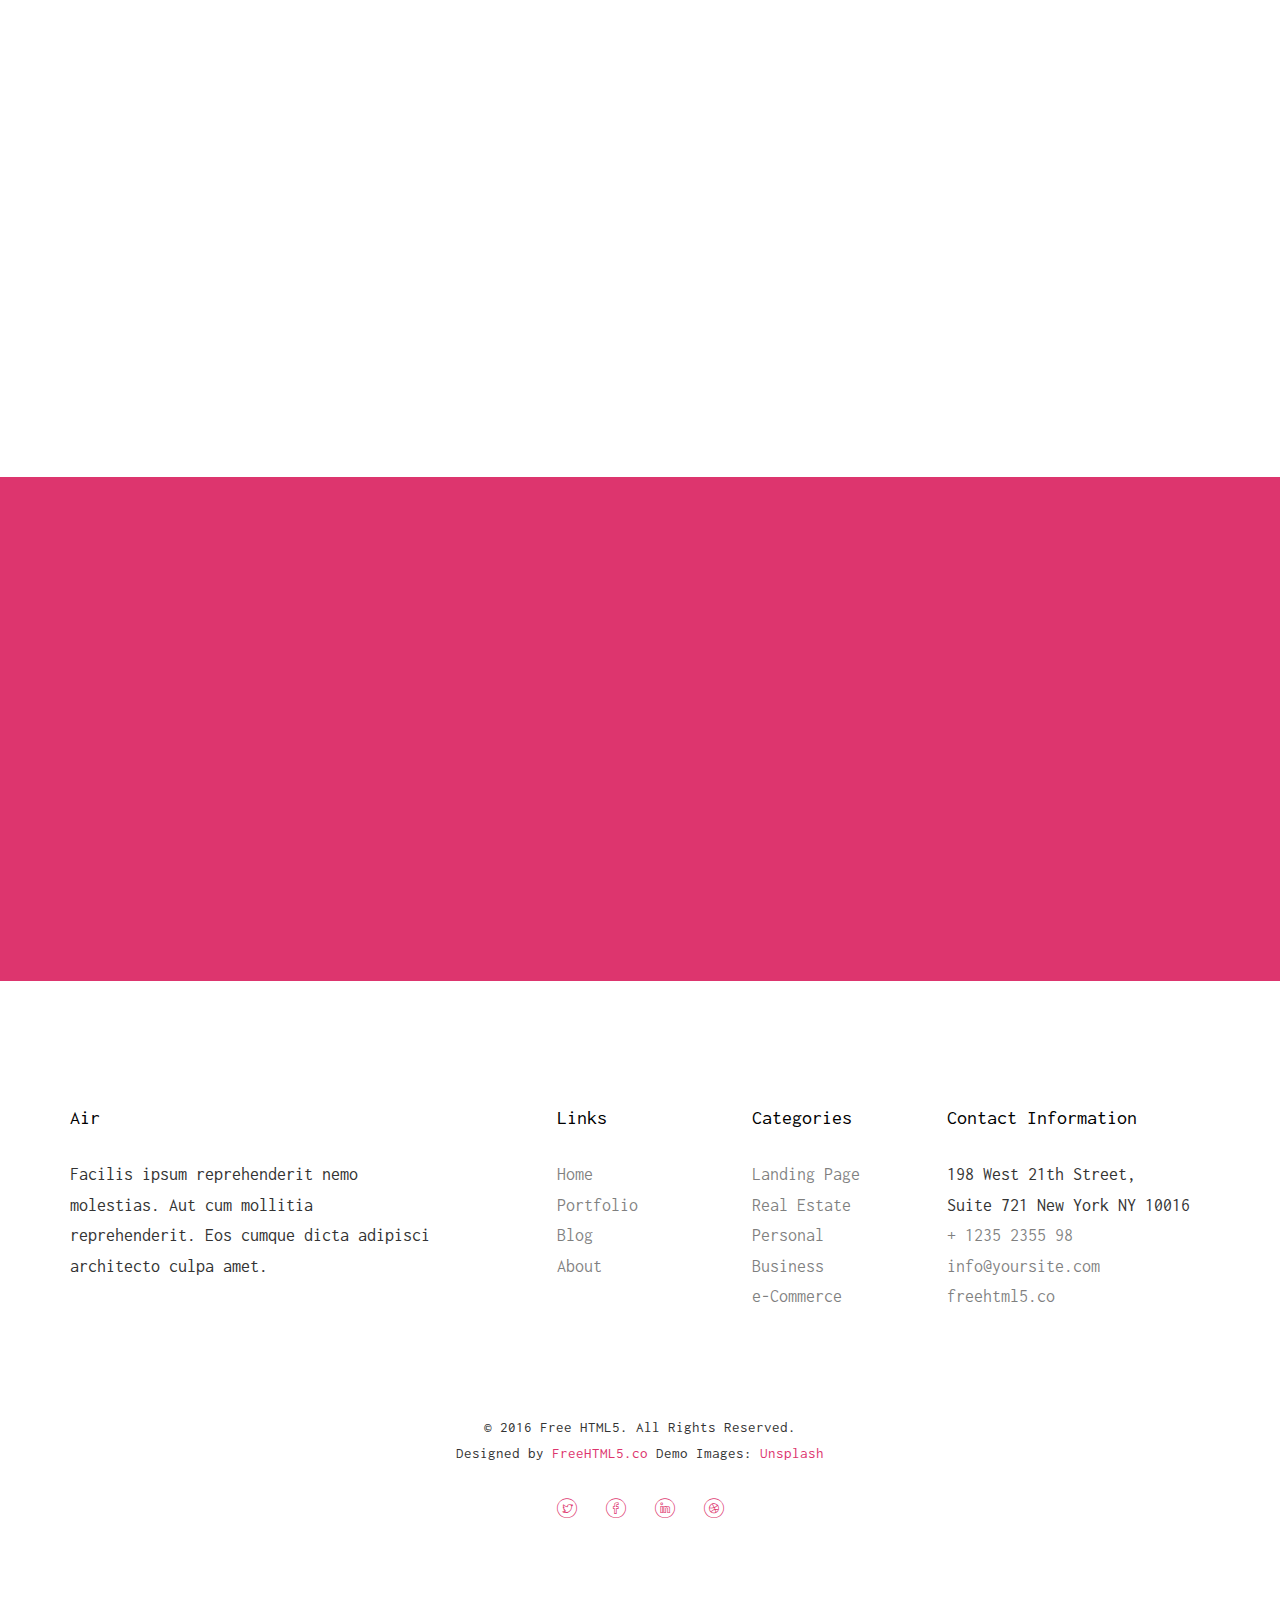
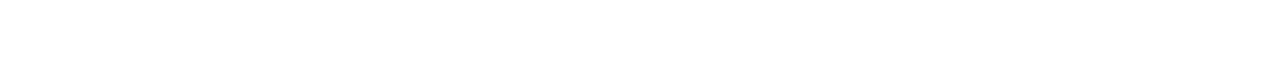
<file: blog.html>
<!DOCTYPE HTML>
<html>
	<head>
	<meta charset="utf-8">
	<meta http-equiv="X-UA-Compatible" content="IE=edge">
	<title>Air &mdash; Free Website Template, Free HTML5 Template by freehtml5.co</title>
	<meta name="viewport" content="width=device-width, initial-scale=1.0, user-scalable=no">
	<meta name="description" content="Free HTML5 Website Template by freehtml5.co" />
	<meta name="keywords" content="free website templates, free html5, free template, free bootstrap, free website template, html5, css3, mobile first, responsive" />
	<meta name="author" content="freehtml5.co" />

	<!-- 
	//////////////////////////////////////////////////////

	FREE HTML5 TEMPLATE 
	DESIGNED & DEVELOPED by FreeHTML5.co
		
	Website: 		http://freehtml5.co/
	Email: 			info@freehtml5.co
	Twitter: 		http://twitter.com/fh5co
	Facebook: 		https://www.facebook.com/fh5co

	//////////////////////////////////////////////////////
	 -->

  	<!-- Facebook and Twitter integration -->
	<meta property="og:title" content=""/>
	<meta property="og:image" content=""/>
	<meta property="og:url" content=""/>
	<meta property="og:site_name" content=""/>
	<meta property="og:description" content=""/>
	<meta name="twitter:title" content="" />
	<meta name="twitter:image" content="" />
	<meta name="twitter:url" content="" />
	<meta name="twitter:card" content="" />

	<!-- <link href="https://fonts.googleapis.com/css?family=Work+Sans:300,400,500,700,800" rel="stylesheet">	 -->
	<link href="https://fonts.googleapis.com/css?family=Inconsolata:400,700" rel="stylesheet">
	
	<!-- Animate.css -->
	<link rel="stylesheet" href="css/animate.css">
	<!-- Icomoon Icon Fonts-->
	<link rel="stylesheet" href="css/icomoon.css">
	<!-- Bootstrap  -->
	<link rel="stylesheet" href="css/bootstrap.css">
	<!-- Flexslider  -->
	<link rel="stylesheet" href="css/flexslider.css">

	<!-- Theme style  -->
	<link rel="stylesheet" href="css/style.css">

	<!-- Modernizr JS -->
	<script src="js/modernizr-2.6.2.min.js"></script>
	<!-- FOR IE9 below -->
	<!--[if lt IE 9]>
	<script src="js/respond.min.js"></script>
	<![endif]-->

	</head>
	<body>
		
	<div class="fh5co-loader"></div>
	
	<div id="page">
	<nav class="fh5co-nav" role="navigation">
		<div class="top-menu">
			<div class="container">
				<div class="row">
					<div class="col-xs-2">
						<div id="fh5co-logo"><a href="index.html">Air<span>.</span></a></div>
					</div>
					<div class="col-xs-10 text-right menu-1">
						<ul>
							<li><a href="index.html">Home</a></li>
							<li><a href="portfolio.html">Portfolio</a></li>
							<li class="has-dropdown active">
								<a href="blog.html">Blog</a>
								<ul class="dropdown">
									<li><a href="#">Web Design</a></li>
									<li><a href="#">eCommerce</a></li>
									<li><a href="#">Branding</a></li>
									<li><a href="#">API</a></li>
								</ul>
							</li>
							<li><a href="about.html">About</a></li>
							<li><a href="contact.html">Contact</a></li>
							<!-- <li class="btn-cta"><a href="#"><span>Login</span></a></li> -->
						</ul>
					</div>
				</div>
				
			</div>
		</div>
	</nav>

	<div id="fh5co-blog">
		<div class="container">
			<div class="row animate-box">
				<div class="col-md-8 col-md-offset-2 text-center fh5co-heading">
					<h2>Our Blog</h2>
					<p>Far far away, behind the word mountains, far from the countries Vokalia and Consonantia.</p>
				</div>
			</div>
			<div class="row">
				<div class="col-md-4">
					<div class="fh5co-blog animate-box">
						<a href="#" class="blog-bg" style="background-image: url(images/blog-1.jpg);"></a>
						<div class="blog-text">
							<span class="posted_on">Feb. 15th 2016</span>
							<h3><a href="#">Photoshoot On The Street</a></h3>
							<p>Far far away, behind the word mountains, far from the countries Vokalia and Consonantia, there live the blind texts.</p>
							<ul class="stuff">
								<li><i class="icon-heart2"></i>249</li>
								<li><i class="icon-eye2"></i>1,308</li>
								<li><a href="#">Read More<i class="icon-arrow-right22"></i></a></li>
							</ul>
						</div> 
					</div>
				</div>
				<div class="col-md-4">
					<div class="fh5co-blog animate-box">
						<a href="#" class="blog-bg" style="background-image: url(images/blog-2.jpg);"></a>
						<div class="blog-text">
							<span class="posted_on">Feb. 15th 2016</span>
							<h3><a href="#">Surfing at Philippines</a></h3>
							<p>Far far away, behind the word mountains, far from the countries Vokalia and Consonantia, there live the blind texts.</p>
							<ul class="stuff">
								<li><i class="icon-heart2"></i>249</li>
								<li><i class="icon-eye2"></i>1,308</li>
								<li><a href="#">Read More<i class="icon-arrow-right22"></i></a></li>
							</ul>
						</div> 
					</div>
				</div>
				<div class="col-md-4">
					<div class="fh5co-blog animate-box">
						<a href="#" class="blog-bg" style="background-image: url(images/blog-3.jpg);"></a>
						<div class="blog-text">
							<span class="posted_on">Feb. 15th 2016</span>
							<h3><a href="#">Focus On Uderwater</a></h3>
							<p>Far far away, behind the word mountains, far from the countries Vokalia and Consonantia, there live the blind texts.</p>
							<ul class="stuff">
								<li><i class="icon-heart2"></i>249</li>
								<li><i class="icon-eye2"></i>1,308</li>
								<li><a href="#">Read More<i class="icon-arrow-right22"></i></a></li>
							</ul>
						</div> 
					</div>
				</div>
				<div class="col-md-4">
					<div class="fh5co-blog animate-box">
						<a href="#" class="blog-bg" style="background-image: url(images/blog-1.jpg);"></a>
						<div class="blog-text">
							<span class="posted_on">Feb. 15th 2016</span>
							<h3><a href="#">Photoshoot On The Street</a></h3>
							<p>Far far away, behind the word mountains, far from the countries Vokalia and Consonantia, there live the blind texts.</p>
							<ul class="stuff">
								<li><i class="icon-heart2"></i>249</li>
								<li><i class="icon-eye2"></i>1,308</li>
								<li><a href="#">Read More<i class="icon-arrow-right22"></i></a></li>
							</ul>
						</div> 
					</div>
				</div>
				<div class="col-md-4">
					<div class="fh5co-blog animate-box">
						<a href="#" class="blog-bg" style="background-image: url(images/blog-2.jpg);"></a>
						<div class="blog-text">
							<span class="posted_on">Feb. 15th 2016</span>
							<h3><a href="#">Surfing at Philippines</a></h3>
							<p>Far far away, behind the word mountains, far from the countries Vokalia and Consonantia, there live the blind texts.</p>
							<ul class="stuff">
								<li><i class="icon-heart2"></i>249</li>
								<li><i class="icon-eye2"></i>1,308</li>
								<li><a href="#">Read More<i class="icon-arrow-right22"></i></a></li>
							</ul>
						</div> 
					</div>
				</div>
				<div class="col-md-4">
					<div class="fh5co-blog animate-box">
						<a href="#" class="blog-bg" style="background-image: url(images/blog-3.jpg);"></a>
						<div class="blog-text">
							<span class="posted_on">Feb. 15th 2016</span>
							<h3><a href="#">Focus On Uderwater</a></h3>
							<p>Far far away, behind the word mountains, far from the countries Vokalia and Consonantia, there live the blind texts.</p>
							<ul class="stuff">
								<li><i class="icon-heart2"></i>249</li>
								<li><i class="icon-eye2"></i>1,308</li>
								<li><a href="#">Read More<i class="icon-arrow-right22"></i></a></li>
							</ul>
						</div> 
					</div>
				</div>
			</div>
		</div>
	</div>
	
	<div id="fh5co-started">
		<div class="overlay"></div>
		<div class="container">
			<div class="row animate-box">
				<div class="col-md-8 col-md-offset-2 text-center fh5co-heading">
					<h2>Hire Us!</h2>
					<p>Facilis ipsum reprehenderit nemo molestias. Aut cum mollitia reprehenderit. Eos cumque dicta adipisci architecto culpa amet.</p>
					<p><a href="#" class="btn btn-default btn-lg">Contact Us</a></p>
				</div>
			</div>
		</div>
	</div>

	<footer id="fh5co-footer" role="contentinfo">
		<div class="container">
			<div class="row row-pb-md">
				<div class="col-md-4 fh5co-widget">
					<h4>Air</h4>
					<p>Facilis ipsum reprehenderit nemo molestias. Aut cum mollitia reprehenderit. Eos cumque dicta adipisci architecto culpa amet.</p>
				</div>
				<div class="col-md-2 col-md-push-1 fh5co-widget">
					<h4>Links</h4>
					<ul class="fh5co-footer-links">
						<li><a href="#">Home</a></li>
						<li><a href="#">Portfolio</a></li>
						<li><a href="#">Blog</a></li>
						<li><a href="#">About</a></li>
					</ul>
				</div>

				<div class="col-md-2 col-md-push-1 fh5co-widget">
					<h4>Categories</h4>
					<ul class="fh5co-footer-links">
						<li><a href="#">Landing Page</a></li>
						<li><a href="#">Real Estate</a></li>
						<li><a href="#">Personal</a></li>
						<li><a href="#">Business</a></li>
						<li><a href="#">e-Commerce</a></li>
					</ul>
				</div>

				<div class="col-md-4 col-md-push-1 fh5co-widget">
					<h4>Contact Information</h4>
					<ul class="fh5co-footer-links">
						<li>198 West 21th Street, <br> Suite 721 New York NY 10016</li>
						<li><a href="tel://1234567920">+ 1235 2355 98</a></li>
						<li><a href="mailto:info@yoursite.com">info@yoursite.com</a></li>
						<li><a href="http://https://freehtml5.co">freehtml5.co</a></li>
					</ul>
				</div>

			</div>

			<div class="row copyright">
				<div class="col-md-12 text-center">
					<p>
						<small class="block">&copy; 2016 Free HTML5. All Rights Reserved.</small> 
						<small class="block">Designed by <a href="http://freehtml5.co/" target="_blank">FreeHTML5.co</a> Demo Images: <a href="http://unsplash.co/" target="_blank">Unsplash</a></small>
					</p>
					<p>
						<ul class="fh5co-social-icons">
							<li><a href="#"><i class="icon-twitter"></i></a></li>
							<li><a href="#"><i class="icon-facebook"></i></a></li>
							<li><a href="#"><i class="icon-linkedin"></i></a></li>
							<li><a href="#"><i class="icon-dribbble"></i></a></li>
						</ul>
					</p>
				</div>
			</div>

		</div>
	</footer>
	</div>

	<div class="gototop js-top">
		<a href="#" class="js-gotop"><i class="icon-arrow-up22"></i></a>
	</div>
	
	<!-- jQuery -->
	<script src="js/jquery.min.js"></script>
	<!-- jQuery Easing -->
	<script src="js/jquery.easing.1.3.js"></script>
	<!-- Bootstrap -->
	<script src="js/bootstrap.min.js"></script>
	<!-- Waypoints -->
	<script src="js/jquery.waypoints.min.js"></script>
	<!-- Flexslider -->
	<script src="js/jquery.flexslider-min.js"></script>
	<!-- Main -->
	<script src="js/main.js"></script>

	</body>
</html>
</file>
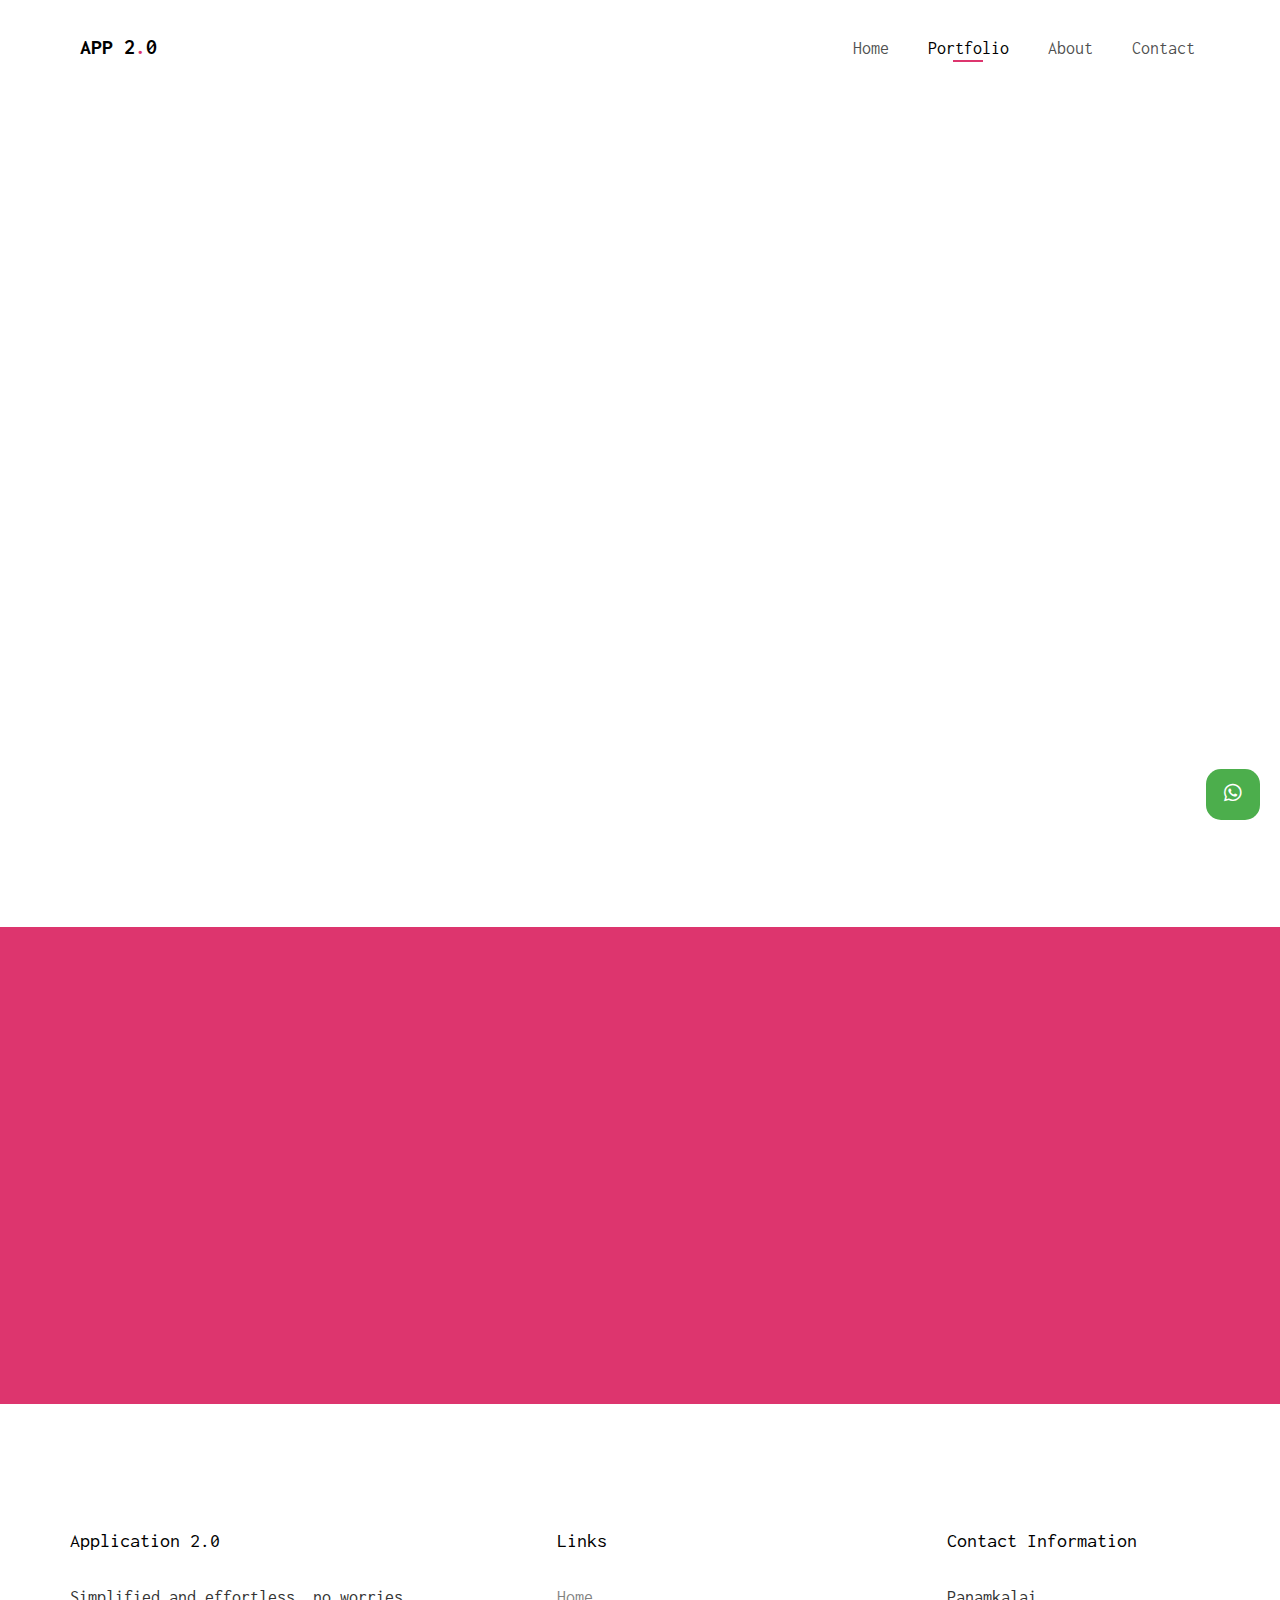
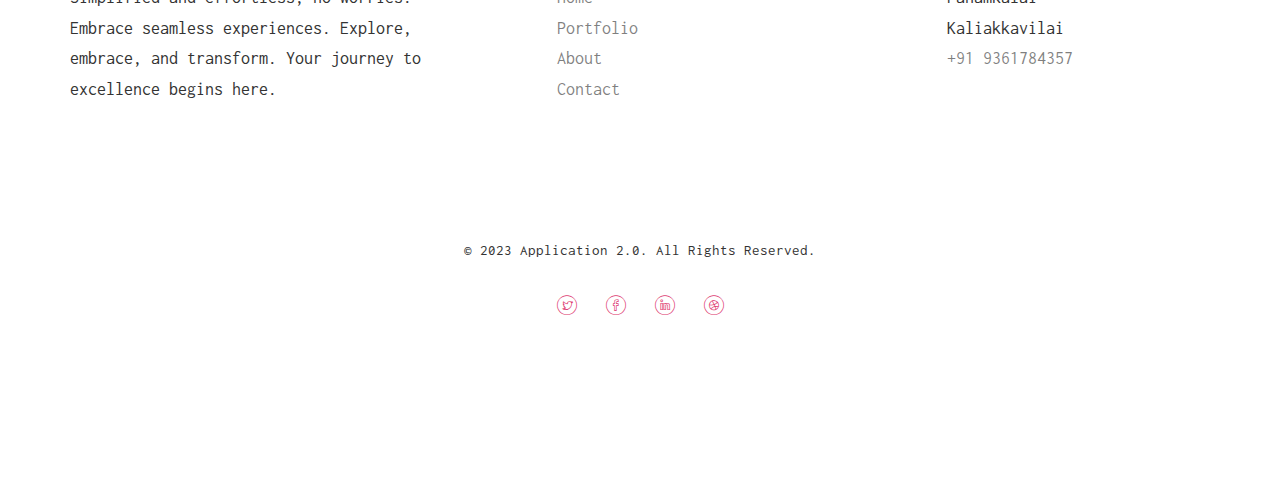
<file: portfolio.html>
<!DOCTYPE HTML>
<html>

<head>
	<meta charset="utf-8">
	<meta http-equiv="X-UA-Compatible" content="IE=edge">
	<title>Application 2.0</title>
	<link rel="stylesheet" href="https://cdnjs.cloudflare.com/ajax/libs/OwlCarousel2/2.3.4/assets/owl.carousel.min.css">
	<link rel="stylesheet"
		href="https://cdnjs.cloudflare.com/ajax/libs/OwlCarousel2/2.3.4/assets/owl.theme.default.min.css">
	<meta name="viewport" content="width=device-width, initial-scale=1.0, user-scalable=no">
	<link rel="stylesheet" href="https://cdnjs.cloudflare.com/ajax/libs/font-awesome/5.15.4/css/all.min.css">
	<meta name="description" content="Free HTML5 Website Template by freehtml5.co" />
	<meta name="keywords"
		content="free website templates, free html5, free template, free bootstrap, free website template, html5, css3, mobile first, responsive" />
	<meta name="author" content="freehtml5.co" />

	<!-- 
	//////////////////////////////////////////////////////

	FREE HTML5 TEMPLATE 
	DESIGNED & DEVELOPED by FreeHTML5.co
		
	Website: 		http://freehtml5.co/
	Email: 			info@freehtml5.co
	Twitter: 		http://twitter.com/fh5co
	Facebook: 		https://www.facebook.com/fh5co

	//////////////////////////////////////////////////////
	 -->

	<!-- Facebook and Twitter integration -->
	<meta property="og:title" content="" />
	<meta property="og:image" content="" />
	<meta property="og:url" content="" />
	<meta property="og:site_name" content="" />
	<meta property="og:description" content="" />
	<meta name="twitter:title" content="" />
	<meta name="twitter:image" content="" />
	<meta name="twitter:url" content="" />
	<meta name="twitter:card" content="" />

	<!-- <link href="https://fonts.googleapis.com/css?family=Work+Sans:300,400,500,700,800" rel="stylesheet">	 -->
	<link href="https://fonts.googleapis.com/css?family=Inconsolata:400,700" rel="stylesheet">

	<!-- Animate.css -->
	<link rel="stylesheet" href="css/animate.css">
	<!-- Icomoon Icon Fonts-->
	<link rel="stylesheet" href="css/icomoon.css">
	<!-- Bootstrap  -->
	<link rel="stylesheet" href="css/bootstrap.css">
	<!-- Flexslider  -->
	<link rel="stylesheet" href="css/flexslider.css">

	<!-- Theme style  -->
	<link rel="stylesheet" href="css/style.css">

	<!-- Modernizr JS -->
	<script src="js/modernizr-2.6.2.min.js"></script>
	<!-- FOR IE9 below -->
	<!--[if lt IE 9]>
	<script src="js/respond.min.js"></script>
	<![endif]-->

</head>

<body>

	<div class="fh5co-loader"></div>

	<div id="page">
		<nav class="fh5co-nav" role="navigation">
			<div class="top-menu">
				<div class="container">
					<div class="row">
						<div class="col-xs-5">
							<div id="fh5co-logo"><a href="index.html">App 2<span>.</span>0</a></div>
						</div>
						<div class="col-xs-7 text-right menu-1">
							<ul>
								<li><a href="index.html">Home</a></li>
								<li class="active"><a href="portfolio.html">Portfolio</a></li>
								<li class="has-dropdown">
									<!-- <a href="blog.html">Blog</a> -->
									<ul class="dropdown">
										<li><a href="#">Web Design</a></li>
										<li><a href="#">eCommerce</a></li>
										<li><a href="#">Branding</a></li>
										<li><a href="#">API</a></li>
									</ul>
								</li>
								<li><a href="about.html">About</a></li>
								<li><a href="contact.html">Contact</a></li>
								<!-- <li class="btn-cta"><a href="#"><span>Login</span></a></li> -->
							</ul>
						</div>
					</div>

				</div>
			</div>
		</nav>

		<div id="fh5co-portfolio">
			<div class="container">
				<div class="row animate-box">
					<div class="col-md-8 col-md-offset-2 text-center fh5co-heading">
						<h2>Portfolio</h2>
						<p>Proudly achieving excellence through dedication and unwavering commitment</p>
					</div>
				</div>
				<div id="owl-demo" class="owl-carousel owl-theme animate-box">

					<div class="item ">
						<div class="blog-text">
							<span class="posted_on">Aug. 15th 2023</span>
							<!-- <h3><a href="#">Photoshoot On The Street</a></h3> -->
							<p>Best Service, I like the way they complete my application. Thanks app 2.0</p>

							<ul class="stuff">
								Akhil
							</ul>
						</div>
					</div>
					<div class="item">
						<div class="blog-text">
							<span class="posted_on">Aug. 15th 2023</span>
							<!-- <h3><a href="#">Photoshoot On The Street</a></h3> -->
							<p>Best Service, I like the way they complete my application. Thanks app 2.0</p>

							<ul class="stuff">
								Akhil
							</ul>
						</div>
					</div>
					<div class="item">
						<div class="blog-text">
							<span class="posted_on">Aug. 15th 2023</span>
							<!-- <h3><a href="#">Photoshoot On The Street</a></h3> -->
							<p>Best Service, I like the way they complete my application. Thanks app 2.0</p>

							<ul class="stuff">
								Akhil
							</ul>
						</div>
					</div>
					<div class="item">
						<div class="blog-text">
							<span class="posted_on">Aug. 15th 2023</span>
							<!-- <h3><a href="#">Photoshoot On The Street</a></h3> -->
							<p>Best Service, I like the way they complete my application. Thanks app 2.0</p>

							<ul class="stuff">
								Akhil
							</ul>
						</div>
					</div>
					<div class="item">
						<div class="blog-text">
							<span class="posted_on">Aug. 15th 2023</span>
							<!-- <h3><a href="#">Photoshoot On The Street</a></h3> -->
							<p>Best Service, I like the way they complete my application. Thanks app 2.0</p>

							<ul class="stuff">
								Akhil
							</ul>
						</div>
					</div>
					<div class="item">
						<div class="blog-text">
							<span class="posted_on">Aug. 15th 2023</span>
							<!-- <h3><a href="#">Photoshoot On The Street</a></h3> -->
							<p>Best Service, I like the way they complete my application. Thanks app 2.0</p>

							<ul class="stuff">
								Akhil
							</ul>
						</div>
					</div>
					<div class="item">
						<div class="blog-text">
							<span class="posted_on">Aug. 15th 2023</span>
							<!-- <h3><a href="#">Photoshoot On The Street</a></h3> -->
							<p>Best Service, I like the way they complete my application. Thanks app 2.0</p>

							<ul class="stuff">
								Akhil
							</ul>
						</div>
					</div>
					<div class="item">
						<div class="blog-text">
							<span class="posted_on">Aug. 15th 2023</span>
							<!-- <h3><a href="#">Photoshoot On The Street</a></h3> -->
							<p>Best Service, I like the way they complete my application. Thanks app 2.0</p>

							<ul class="stuff">
								Akhil
							</ul>
						</div>
					</div>

				</div>
			</div>
		</div>

		<div id="fh5co-started">
			<div class="overlay"></div>
			<div class="container">
				<div class="row animate-box">
					<div class="col-md-8 col-md-offset-2 text-center fh5co-heading">
						<h2>Hire Us!</h2>
						<p>Experience unparalleled service excellence with our comprehensive solutions.</p>
						<p><a href="contact.html" class="btn btn-default btn-lg">Contact Us</a></p>
					</div>
				</div>
			</div>
		</div>

		<footer id="fh5co-footer" role="contentinfo">
			<div class="container">
				<div class="row row-pb-md">
					<div class="col-md-4 fh5co-widget">
						<h4>Application 2.0</h4>
						<p>Simplified and effortless, no worries. Embrace seamless experiences. Explore, embrace, and
							transform. Your journey to excellence begins here.</p>
					</div>
					<div class="col-md-2 col-md-push-1 fh5co-widget">
						<h4>Links</h4>
						<ul class="fh5co-footer-links">
							<li><a href="index.html">Home</a></li>
							<li><a href="portfolio.html">Portfolio</a></li>
							<li><a href="about.html">About</a></li>
							<li><a href="contact.html">Contact</a></li>
						</ul>
					</div>

					<div class="col-md-2 col-md-push-1 fh5co-widget">
						<!-- <h4>Categories</h4>
					<ul class="fh5co-footer-links">
						<li><a href="#">Landing Page</a></li>
						<li><a href="#">Real Estate</a></li>
						<li><a href="#">Personal</a></li>
						<li><a href="#">Business</a></li>
						<li><a href="#">e-Commerce</a></li>
					</ul> -->
					</div>

					<div class="col-md-4 col-md-push-1 fh5co-widget">
						<h4>Contact Information</h4>
						<ul class="fh5co-footer-links">
							<li>Panamkalai <br> Kaliakkavilai</li>
							<li><a href="tel://1234567920">+91 9361784357</a></li>
						</ul>
					</div>

				</div>

				<div class="row copyright">
					<div class="col-md-12 text-center">
						<p>
							<small class="block">&copy; 2023 Application 2.0. All Rights Reserved.</small>
						</p>
						<p>
						<ul class="fh5co-social-icons">
							<li><a href="#"><i class="icon-twitter"></i></a></li>
							<li><a href="#"><i class="icon-facebook"></i></a></li>
							<li><a href="#"><i class="icon-linkedin"></i></a></li>
							<li><a href="#"><i class="icon-dribbble"></i></a></li>
						</ul>
						</p>
					</div>
				</div>

			</div>
		</footer>
	</div>

	<div class="gotoWahtsapp">
		<a  href="https://wa.me/919361784357?text=Hello%2C%20I'm%20interested%20in%20your%20services.%20Can%20you%20provide%20more%20information%3F"><i
				class="whats-adjust fab fa-whatsapp"></i></a>
	</div>

	<div class="gototop js-top">
		<a href="#" class="js-gotop"><i class="icon-arrow-up22"></i></a>
	</div>

	<!-- jQuery -->
	<script src="js/jquery.min.js"></script>
	<!-- jQuery Easing -->
	<script src="js/jquery.easing.1.3.js"></script>
	<!-- Bootstrap -->
	<script src="js/bootstrap.min.js"></script>
	<!-- Waypoints -->
	<script src="js/jquery.waypoints.min.js"></script>
	<!-- Flexslider -->
	<script src="js/jquery.flexslider-min.js"></script>
	<!-- Main -->
	<script src="js/main.js"></script>

	<script src="https://cdnjs.cloudflare.com/ajax/libs/OwlCarousel2/2.3.4/owl.carousel.min.js"></script>

	<script>
		$(document).ready(function () {
			$('.owl-carousel').owlCarousel({
				items: 1, // Number of items to show at a time
				loop: true, // Infinite loop
				margin: 10, // Margin between items
				nav: true, // Show navigation buttons
				dots: false, // Hide dots
				responsiveClass: true,
				responsive: {
					0: {
						items: 1,
					},
					600: {
						items: 3,
					},
					1000: {
						items: 5,
					}
				},
				navText: ["<", ">"] // Custom navigation icons
			});
		});
	</script>

</body>

</html>
</file>
<file: css/icomoon.css>
@font-face {
    font-family: 'icomoon';
    src:    url('fonts/icomoon.eot?1oniuf');
    src:    url('fonts/icomoon.eot?1oniuf#iefix') format('embedded-opentype'),
        url('fonts/icomoon.ttf?1oniuf') format('truetype'),
        url('fonts/icomoon.woff?1oniuf') format('woff'),
        url('fonts/icomoon.svg?1oniuf#icomoon') format('svg');
    font-weight: normal;
    font-style: normal;
}

[class^="icon-"], [class*=" icon-"] {
    /* use !important to prevent issues with browser extensions that change fonts */
    font-family: 'icomoon' !important;
    speak: none;
    font-style: normal;
    font-weight: normal;
    font-variant: normal;
    text-transform: none;
    line-height: 1;

    /* Better Font Rendering =========== */
    -webkit-font-smoothing: antialiased;
    -moz-osx-font-smoothing: grayscale;
}

.icon-mobile:before {
    content: "\e000";
}
.icon-laptop:before {
    content: "\e001";
}
.icon-desktop:before {
    content: "\e002";
}
.icon-tablet:before {
    content: "\e003";
}
.icon-phone:before {
    content: "\e004";
}
.icon-document:before {
    content: "\e005";
}
.icon-documents:before {
    content: "\e006";
}
.icon-search:before {
    content: "\e007";
}
.icon-clipboard:before {
    content: "\e008";
}
.icon-newspaper:before {
    content: "\e009";
}
.icon-notebook:before {
    content: "\e00a";
}
.icon-book-open:before {
    content: "\e00b";
}
.icon-browser:before {
    content: "\e00c";
}
.icon-calendar:before {
    content: "\e00d";
}
.icon-presentation:before {
    content: "\e00e";
}
.icon-picture:before {
    content: "\e00f";
}
.icon-pictures:before {
    content: "\e010";
}
.icon-video:before {
    content: "\e011";
}
.icon-camera:before {
    content: "\e012";
}
.icon-printer:before {
    content: "\e013";
}
.icon-toolbox:before {
    content: "\e014";
}
.icon-briefcase:before {
    content: "\e015";
}
.icon-wallet:before {
    content: "\e016";
}
.icon-gift:before {
    content: "\e017";
}
.icon-bargraph:before {
    content: "\e018";
}
.icon-grid:before {
    content: "\e019";
}
.icon-expand:before {
    content: "\e01a";
}
.icon-focus:before {
    content: "\e01b";
}
.icon-edit:before {
    content: "\e01c";
}
.icon-adjustments:before {
    content: "\e01d";
}
.icon-ribbon:before {
    content: "\e01e";
}
.icon-hourglass:before {
    content: "\e01f";
}
.icon-lock:before {
    content: "\e020";
}
.icon-megaphone:before {
    content: "\e021";
}
.icon-shield:before {
    content: "\e022";
}
.icon-trophy:before {
    content: "\e023";
}
.icon-flag:before {
    content: "\e024";
}
.icon-map:before {
    content: "\e025";
}
.icon-puzzle:before {
    content: "\e026";
}
.icon-basket:before {
    content: "\e027";
}
.icon-envelope:before {
    content: "\e028";
}
.icon-streetsign:before {
    content: "\e029";
}
.icon-telescope:before {
    content: "\e02a";
}
.icon-gears:before {
    content: "\e02b";
}
.icon-key:before {
    content: "\e02c";
}
.icon-paperclip:before {
    content: "\e02d";
}
.icon-attachment:before {
    content: "\e02e";
}
.icon-pricetags:before {
    content: "\e02f";
}
.icon-lightbulb:before {
    content: "\e030";
}
.icon-layers:before {
    content: "\e031";
}
.icon-pencil:before {
    content: "\e032";
}
.icon-tools:before {
    content: "\e033";
}
.icon-tools-2:before {
    content: "\e034";
}
.icon-scissors:before {
    content: "\e035";
}
.icon-paintbrush:before {
    content: "\e036";
}
.icon-magnifying-glass:before {
    content: "\e037";
}
.icon-circle-compass:before {
    content: "\e038";
}
.icon-linegraph:before {
    content: "\e039";
}
.icon-mic:before {
    content: "\e03a";
}
.icon-strategy:before {
    content: "\e03b";
}
.icon-beaker:before {
    content: "\e03c";
}
.icon-caution:before {
    content: "\e03d";
}
.icon-recycle:before {
    content: "\e03e";
}
.icon-anchor:before {
    content: "\e03f";
}
.icon-profile-male:before {
    content: "\e040";
}
.icon-profile-female:before {
    content: "\e041";
}
.icon-bike:before {
    content: "\e042";
}
.icon-wine:before {
    content: "\e043";
}
.icon-hotairballoon:before {
    content: "\e044";
}
.icon-globe:before {
    content: "\e045";
}
.icon-genius:before {
    content: "\e046";
}
.icon-map-pin:before {
    content: "\e047";
}
.icon-dial:before {
    content: "\e048";
}
.icon-chat:before {
    content: "\e049";
}
.icon-heart:before {
    content: "\e04a";
}
.icon-cloud:before {
    content: "\e04b";
}
.icon-upload:before {
    content: "\e04c";
}
.icon-download:before {
    content: "\e04d";
}
.icon-target:before {
    content: "\e04e";
}
.icon-hazardous:before {
    content: "\e04f";
}
.icon-piechart:before {
    content: "\e050";
}
.icon-speedometer:before {
    content: "\e051";
}
.icon-global:before {
    content: "\e052";
}
.icon-compass:before {
    content: "\e053";
}
.icon-lifesaver:before {
    content: "\e054";
}
.icon-clock:before {
    content: "\e055";
}
.icon-aperture:before {
    content: "\e056";
}
.icon-quote:before {
    content: "\e057";
}
.icon-scope:before {
    content: "\e058";
}
.icon-alarmclock:before {
    content: "\e059";
}
.icon-refresh:before {
    content: "\e05a";
}
.icon-happy:before {
    content: "\e05b";
}
.icon-sad:before {
    content: "\e05c";
}
.icon-facebook:before {
    content: "\e05d";
}
.icon-twitter:before {
    content: "\e05e";
}
.icon-googleplus:before {
    content: "\e05f";
}
.icon-rss:before {
    content: "\e060";
}
.icon-tumblr:before {
    content: "\e061";
}
.icon-linkedin:before {
    content: "\e062";
}
.icon-dribbble:before {
    content: "\e063";
}
.icon-box2:before {
    content: "\ea82";
}
.icon-write:before {
    content: "\ea83";
}
.icon-clock2:before {
    content: "\ea84";
}
.icon-reply2:before {
    content: "\ea85";
}
.icon-reply-all2:before {
    content: "\ea86";
}
.icon-forward2:before {
    content: "\ea87";
}
.icon-flag2:before {
    content: "\ea88";
}
.icon-search2:before {
    content: "\ea89";
}
.icon-trash2:before {
    content: "\ea8a";
}
.icon-envelope2:before {
    content: "\ea8b";
}
.icon-bubble:before {
    content: "\ea8c";
}
.icon-bubbles:before {
    content: "\ea8d";
}
.icon-user2:before {
    content: "\ea8e";
}
.icon-users2:before {
    content: "\ea8f";
}
.icon-cloud2:before {
    content: "\ea90";
}
.icon-download2:before {
    content: "\ea91";
}
.icon-upload2:before {
    content: "\ea92";
}
.icon-rain:before {
    content: "\ea93";
}
.icon-sun:before {
    content: "\ea94";
}
.icon-moon2:before {
    content: "\ea95";
}
.icon-bell2:before {
    content: "\ea96";
}
.icon-folder2:before {
    content: "\ea97";
}
.icon-pin2:before {
    content: "\ea98";
}
.icon-sound2:before {
    content: "\ea99";
}
.icon-microphone:before {
    content: "\ea9a";
}
.icon-camera2:before {
    content: "\ea9b";
}
.icon-image2:before {
    content: "\ea9c";
}
.icon-cog2:before {
    content: "\ea9d";
}
.icon-calendar2:before {
    content: "\ea9e";
}
.icon-book2:before {
    content: "\ea9f";
}
.icon-map-marker:before {
    content: "\eaa0";
}
.icon-store:before {
    content: "\eaa1";
}
.icon-support:before {
    content: "\eaa2";
}
.icon-tag2:before {
    content: "\eaa3";
}
.icon-heart2:before {
    content: "\eaa4";
}
.icon-video-camera:before {
    content: "\eaa5";
}
.icon-trophy2:before {
    content: "\eaa6";
}
.icon-cart:before {
    content: "\eaa7";
}
.icon-eye2:before {
    content: "\eaa8";
}
.icon-cancel:before {
    content: "\eaa9";
}
.icon-chart:before {
    content: "\eaaa";
}
.icon-target2:before {
    content: "\eaab";
}
.icon-printer2:before {
    content: "\eaac";
}
.icon-location2:before {
    content: "\eaad";
}
.icon-bookmark2:before {
    content: "\eaae";
}
.icon-monitor:before {
    content: "\eaaf";
}
.icon-cross2:before {
    content: "\eab0";
}
.icon-plus2:before {
    content: "\eab1";
}
.icon-left:before {
    content: "\eab2";
}
.icon-up:before {
    content: "\eab3";
}
.icon-browser2:before {
    content: "\eab4";
}
.icon-windows:before {
    content: "\eab5";
}
.icon-switch2:before {
    content: "\eab6";
}
.icon-dashboard:before {
    content: "\eab7";
}
.icon-play:before {
    content: "\eab8";
}
.icon-fast-forward:before {
    content: "\eab9";
}
.icon-next:before {
    content: "\eaba";
}
.icon-refresh2:before {
    content: "\eabb";
}
.icon-film:before {
    content: "\eabc";
}
.icon-home2:before {
    content: "\eabd";
}
.icon-add-to-list:before {
    content: "\e901";
}
.icon-classic-computer:before {
    content: "\e902";
}
.icon-controller-fast-backward:before {
    content: "\e903";
}
.icon-creative-commons-attribution:before {
    content: "\e904";
}
.icon-creative-commons-noderivs:before {
    content: "\e905";
}
.icon-creative-commons-noncommercial-eu:before {
    content: "\e906";
}
.icon-creative-commons-noncommercial-us:before {
    content: "\e907";
}
.icon-creative-commons-public-domain:before {
    content: "\e908";
}
.icon-creative-commons-remix:before {
    content: "\e909";
}
.icon-creative-commons-share:before {
    content: "\e90a";
}
.icon-creative-commons-sharealike:before {
    content: "\e90b";
}
.icon-creative-commons:before {
    content: "\e90c";
}
.icon-document-landscape:before {
    content: "\e90d";
}
.icon-remove-user:before {
    content: "\e90e";
}
.icon-warning:before {
    content: "\e90f";
}
.icon-arrow-bold-down:before {
    content: "\e910";
}
.icon-arrow-bold-left:before {
    content: "\e911";
}
.icon-arrow-bold-right:before {
    content: "\e912";
}
.icon-arrow-bold-up:before {
    content: "\e913";
}
.icon-arrow-down:before {
    content: "\e914";
}
.icon-arrow-left:before {
    content: "\e915";
}
.icon-arrow-long-down:before {
    content: "\e916";
}
.icon-arrow-long-left:before {
    content: "\e917";
}
.icon-arrow-long-right:before {
    content: "\e918";
}
.icon-arrow-long-up:before {
    content: "\e919";
}
.icon-arrow-right:before {
    content: "\e91a";
}
.icon-arrow-up:before {
    content: "\e91b";
}
.icon-arrow-with-circle-down:before {
    content: "\e91c";
}
.icon-arrow-with-circle-left:before {
    content: "\e91d";
}
.icon-arrow-with-circle-right:before {
    content: "\e91e";
}
.icon-arrow-with-circle-up:before {
    content: "\e91f";
}
.icon-bookmark:before {
    content: "\e920";
}
.icon-bookmarks:before {
    content: "\e921";
}
.icon-chevron-down:before {
    content: "\e922";
}
.icon-chevron-left:before {
    content: "\e923";
}
.icon-chevron-right:before {
    content: "\e924";
}
.icon-chevron-small-down:before {
    content: "\e925";
}
.icon-chevron-small-left:before {
    content: "\e926";
}
.icon-chevron-small-right:before {
    content: "\e927";
}
.icon-chevron-small-up:before {
    content: "\e928";
}
.icon-chevron-thin-down:before {
    content: "\e929";
}
.icon-chevron-thin-left:before {
    content: "\e92a";
}
.icon-chevron-thin-right:before {
    content: "\e92b";
}
.icon-chevron-thin-up:before {
    content: "\e92c";
}
.icon-chevron-up:before {
    content: "\e92d";
}
.icon-chevron-with-circle-down:before {
    content: "\e92e";
}
.icon-chevron-with-circle-left:before {
    content: "\e92f";
}
.icon-chevron-with-circle-right:before {
    content: "\e930";
}
.icon-chevron-with-circle-up:before {
    content: "\e931";
}
.icon-cloud3:before {
    content: "\e932";
}
.icon-controller-fast-forward:before {
    content: "\e933";
}
.icon-controller-jump-to-start:before {
    content: "\e934";
}
.icon-controller-next:before {
    content: "\e935";
}
.icon-controller-paus:before {
    content: "\e936";
}
.icon-controller-play:before {
    content: "\e937";
}
.icon-controller-record:before {
    content: "\e938";
}
.icon-controller-stop:before {
    content: "\e939";
}
.icon-controller-volume:before {
    content: "\e93a";
}
.icon-dot-single:before {
    content: "\e93b";
}
.icon-dots-three-horizontal:before {
    content: "\e93c";
}
.icon-dots-three-vertical:before {
    content: "\e93d";
}
.icon-dots-two-horizontal:before {
    content: "\e93e";
}
.icon-dots-two-vertical:before {
    content: "\e93f";
}
.icon-download3:before {
    content: "\e940";
}
.icon-emoji-flirt:before {
    content: "\e941";
}
.icon-flow-branch:before {
    content: "\e942";
}
.icon-flow-cascade:before {
    content: "\e943";
}
.icon-flow-line:before {
    content: "\e944";
}
.icon-flow-parallel:before {
    content: "\e945";
}
.icon-flow-tree:before {
    content: "\e946";
}
.icon-install:before {
    content: "\e947";
}
.icon-layers2:before {
    content: "\e948";
}
.icon-open-book:before {
    content: "\e949";
}
.icon-resize-100:before {
    content: "\e94a";
}
.icon-resize-full-screen:before {
    content: "\e94b";
}
.icon-save:before {
    content: "\e94c";
}
.icon-select-arrows:before {
    content: "\e94d";
}
.icon-sound-mute:before {
    content: "\e94e";
}
.icon-sound:before {
    content: "\e94f";
}
.icon-trash:before {
    content: "\e950";
}
.icon-triangle-down:before {
    content: "\e951";
}
.icon-triangle-left:before {
    content: "\e952";
}
.icon-triangle-right:before {
    content: "\e953";
}
.icon-triangle-up:before {
    content: "\e954";
}
.icon-uninstall:before {
    content: "\e955";
}
.icon-upload-to-cloud:before {
    content: "\e956";
}
.icon-upload3:before {
    content: "\e957";
}
.icon-add-user:before {
    content: "\e958";
}
.icon-address:before {
    content: "\e959";
}
.icon-adjust:before {
    content: "\e95a";
}
.icon-air:before {
    content: "\e95b";
}
.icon-aircraft-landing:before {
    content: "\e95c";
}
.icon-aircraft-take-off:before {
    content: "\e95d";
}
.icon-aircraft:before {
    content: "\e95e";
}
.icon-align-bottom:before {
    content: "\e95f";
}
.icon-align-horizontal-middle:before {
    content: "\e960";
}
.icon-align-left:before {
    content: "\e961";
}
.icon-align-right:before {
    content: "\e962";
}
.icon-align-top:before {
    content: "\e963";
}
.icon-align-vertical-middle:before {
    content: "\e964";
}
.icon-archive:before {
    content: "\e965";
}
.icon-area-graph:before {
    content: "\e966";
}
.icon-attachment2:before {
    content: "\e967";
}
.icon-awareness-ribbon:before {
    content: "\e968";
}
.icon-back-in-time:before {
    content: "\e969";
}
.icon-back:before {
    content: "\e96a";
}
.icon-bar-graph:before {
    content: "\e96b";
}
.icon-battery:before {
    content: "\e96c";
}
.icon-beamed-note:before {
    content: "\e96d";
}
.icon-bell:before {
    content: "\e96e";
}
.icon-blackboard:before {
    content: "\e96f";
}
.icon-block:before {
    content: "\e970";
}
.icon-book:before {
    content: "\e971";
}
.icon-bowl:before {
    content: "\e972";
}
.icon-box:before {
    content: "\e973";
}
.icon-briefcase2:before {
    content: "\e974";
}
.icon-browser3:before {
    content: "\e975";
}
.icon-brush:before {
    content: "\e976";
}
.icon-bucket:before {
    content: "\e977";
}
.icon-cake:before {
    content: "\e978";
}
.icon-calculator:before {
    content: "\e979";
}
.icon-calendar3:before {
    content: "\e97a";
}
.icon-camera3:before {
    content: "\e97b";
}
.icon-ccw:before {
    content: "\e97c";
}
.icon-chat2:before {
    content: "\e97d";
}
.icon-check:before {
    content: "\e97e";
}
.icon-circle-with-cross:before {
    content: "\e97f";
}
.icon-circle-with-minus:before {
    content: "\e980";
}
.icon-circle-with-plus:before {
    content: "\e981";
}
.icon-circle:before {
    content: "\e982";
}
.icon-circular-graph:before {
    content: "\e983";
}
.icon-clapperboard:before {
    content: "\e984";
}
.icon-clipboard2:before {
    content: "\e985";
}
.icon-clock3:before {
    content: "\e986";
}
.icon-code:before {
    content: "\e987";
}
.icon-cog:before {
    content: "\e988";
}
.icon-colours:before {
    content: "\e989";
}
.icon-compass2:before {
    content: "\e98a";
}
.icon-copy:before {
    content: "\e98b";
}
.icon-credit-card:before {
    content: "\e98c";
}
.icon-credit:before {
    content: "\e98d";
}
.icon-cross:before {
    content: "\e98e";
}
.icon-cup:before {
    content: "\e98f";
}
.icon-cw:before {
    content: "\e990";
}
.icon-cycle:before {
    content: "\e991";
}
.icon-database:before {
    content: "\e992";
}
.icon-dial-pad:before {
    content: "\e993";
}
.icon-direction:before {
    content: "\e994";
}
.icon-document2:before {
    content: "\e995";
}
.icon-documents2:before {
    content: "\e996";
}
.icon-drink:before {
    content: "\e997";
}
.icon-drive:before {
    content: "\e998";
}
.icon-drop:before {
    content: "\e999";
}
.icon-edit2:before {
    content: "\e99a";
}
.icon-email:before {
    content: "\e99b";
}
.icon-emoji-happy:before {
    content: "\e99c";
}
.icon-emoji-neutral:before {
    content: "\e99d";
}
.icon-emoji-sad:before {
    content: "\e99e";
}
.icon-erase:before {
    content: "\e99f";
}
.icon-eraser:before {
    content: "\e9a0";
}
.icon-export:before {
    content: "\e9a1";
}
.icon-eye:before {
    content: "\e9a2";
}
.icon-feather:before {
    content: "\e9a3";
}
.icon-flag3:before {
    content: "\e9a4";
}
.icon-flash:before {
    content: "\e9a5";
}
.icon-flashlight:before {
    content: "\e9a6";
}
.icon-flat-brush:before {
    content: "\e9a7";
}
.icon-folder-images:before {
    content: "\e9a8";
}
.icon-folder-music:before {
    content: "\e9a9";
}
.icon-folder-video:before {
    content: "\e9aa";
}
.icon-folder:before {
    content: "\e9ab";
}
.icon-forward:before {
    content: "\e9ac";
}
.icon-funnel:before {
    content: "\e9ad";
}
.icon-game-controller:before {
    content: "\e9ae";
}
.icon-gauge:before {
    content: "\e9af";
}
.icon-globe2:before {
    content: "\e9b0";
}
.icon-graduation-cap:before {
    content: "\e9b1";
}
.icon-grid2:before {
    content: "\e9b2";
}
.icon-hair-cross:before {
    content: "\e9b3";
}
.icon-hand:before {
    content: "\e9b4";
}
.icon-heart-outlined:before {
    content: "\e9b5";
}
.icon-heart3:before {
    content: "\e9b6";
}
.icon-help-with-circle:before {
    content: "\e9b7";
}
.icon-help:before {
    content: "\e9b8";
}
.icon-home:before {
    content: "\e9b9";
}
.icon-hour-glass:before {
    content: "\e9ba";
}
.icon-image-inverted:before {
    content: "\e9bb";
}
.icon-image:before {
    content: "\e9bc";
}
.icon-images:before {
    content: "\e9bd";
}
.icon-inbox:before {
    content: "\e9be";
}
.icon-infinity:before {
    content: "\e9bf";
}
.icon-info-with-circle:before {
    content: "\e9c0";
}
.icon-info:before {
    content: "\e9c1";
}
.icon-key2:before {
    content: "\e9c2";
}
.icon-keyboard:before {
    content: "\e9c3";
}
.icon-lab-flask:before {
    content: "\e9c4";
}
.icon-landline:before {
    content: "\e9c5";
}
.icon-language:before {
    content: "\e9c6";
}
.icon-laptop2:before {
    content: "\e9c7";
}
.icon-leaf:before {
    content: "\e9c8";
}
.icon-level-down:before {
    content: "\e9c9";
}
.icon-level-up:before {
    content: "\e9ca";
}
.icon-lifebuoy:before {
    content: "\e9cb";
}
.icon-light-bulb:before {
    content: "\e9cc";
}
.icon-light-down:before {
    content: "\e9cd";
}
.icon-light-up:before {
    content: "\e9ce";
}
.icon-line-graph:before {
    content: "\e9cf";
}
.icon-link:before {
    content: "\e9d0";
}
.icon-list:before {
    content: "\e9d1";
}
.icon-location-pin:before {
    content: "\e9d2";
}
.icon-location:before {
    content: "\e9d3";
}
.icon-lock-open:before {
    content: "\e9d4";
}
.icon-lock2:before {
    content: "\e9d5";
}
.icon-log-out:before {
    content: "\e9d6";
}
.icon-login:before {
    content: "\e9d7";
}
.icon-loop:before {
    content: "\e9d8";
}
.icon-magnet:before {
    content: "\e9d9";
}
.icon-magnifying-glass2:before {
    content: "\e9da";
}
.icon-mail:before {
    content: "\e9db";
}
.icon-man:before {
    content: "\e9dc";
}
.icon-map2:before {
    content: "\e9dd";
}
.icon-mask:before {
    content: "\e9de";
}
.icon-medal:before {
    content: "\e9df";
}
.icon-megaphone2:before {
    content: "\e9e0";
}
.icon-menu:before {
    content: "\e9e1";
}
.icon-message:before {
    content: "\e9e2";
}
.icon-mic2:before {
    content: "\e9e3";
}
.icon-minus:before {
    content: "\e9e4";
}
.icon-mobile2:before {
    content: "\e9e5";
}
.icon-modern-mic:before {
    content: "\e9e6";
}
.icon-moon:before {
    content: "\e9e7";
}
.icon-mouse:before {
    content: "\e9e8";
}
.icon-music:before {
    content: "\e9e9";
}
.icon-network:before {
    content: "\e9ea";
}
.icon-new-message:before {
    content: "\e9eb";
}
.icon-new:before {
    content: "\e9ec";
}
.icon-news:before {
    content: "\e9ed";
}
.icon-note:before {
    content: "\e9ee";
}
.icon-notification:before {
    content: "\e9ef";
}
.icon-old-mobile:before {
    content: "\e9f0";
}
.icon-old-phone:before {
    content: "\e9f1";
}
.icon-palette:before {
    content: "\e9f2";
}
.icon-paper-plane:before {
    content: "\e9f3";
}
.icon-pencil2:before {
    content: "\e9f4";
}
.icon-phone2:before {
    content: "\e9f5";
}
.icon-pie-chart:before {
    content: "\e9f6";
}
.icon-pin:before {
    content: "\e9f7";
}
.icon-plus:before {
    content: "\e9f8";
}
.icon-popup:before {
    content: "\e9f9";
}
.icon-power-plug:before {
    content: "\e9fa";
}
.icon-price-ribbon:before {
    content: "\e9fb";
}
.icon-price-tag:before {
    content: "\e9fc";
}
.icon-print:before {
    content: "\e9fd";
}
.icon-progress-empty:before {
    content: "\e9fe";
}
.icon-progress-full:before {
    content: "\e9ff";
}
.icon-progress-one:before {
    content: "\ea00";
}
.icon-progress-two:before {
    content: "\ea01";
}
.icon-publish:before {
    content: "\ea02";
}
.icon-quote2:before {
    content: "\ea03";
}
.icon-radio:before {
    content: "\ea04";
}
.icon-reply-all:before {
    content: "\ea05";
}
.icon-reply:before {
    content: "\ea06";
}
.icon-retweet:before {
    content: "\ea07";
}
.icon-rocket:before {
    content: "\ea08";
}
.icon-round-brush:before {
    content: "\ea09";
}
.icon-rss2:before {
    content: "\ea0a";
}
.icon-ruler:before {
    content: "\ea0b";
}
.icon-scissors2:before {
    content: "\ea0c";
}
.icon-share-alternitive:before {
    content: "\ea0d";
}
.icon-share:before {
    content: "\ea0e";
}
.icon-shareable:before {
    content: "\ea0f";
}
.icon-shield2:before {
    content: "\ea10";
}
.icon-shop:before {
    content: "\ea11";
}
.icon-shopping-bag:before {
    content: "\ea12";
}
.icon-shopping-basket:before {
    content: "\ea13";
}
.icon-shopping-cart:before {
    content: "\ea14";
}
.icon-shuffle:before {
    content: "\ea15";
}
.icon-signal:before {
    content: "\ea16";
}
.icon-sound-mix:before {
    content: "\ea17";
}
.icon-sports-club:before {
    content: "\ea18";
}
.icon-spreadsheet:before {
    content: "\ea19";
}
.icon-squared-cross:before {
    content: "\ea1a";
}
.icon-squared-minus:before {
    content: "\ea1b";
}
.icon-squared-plus:before {
    content: "\ea1c";
}
.icon-star-outlined:before {
    content: "\ea1d";
}
.icon-star:before {
    content: "\ea1e";
}
.icon-stopwatch:before {
    content: "\ea1f";
}
.icon-suitcase:before {
    content: "\ea20";
}
.icon-swap:before {
    content: "\ea21";
}
.icon-sweden:before {
    content: "\ea22";
}
.icon-switch:before {
    content: "\ea23";
}
.icon-tablet2:before {
    content: "\ea24";
}
.icon-tag:before {
    content: "\ea25";
}
.icon-text-document-inverted:before {
    content: "\ea26";
}
.icon-text-document:before {
    content: "\ea27";
}
.icon-text:before {
    content: "\ea28";
}
.icon-thermometer:before {
    content: "\ea29";
}
.icon-thumbs-down:before {
    content: "\ea2a";
}
.icon-thumbs-up:before {
    content: "\ea2b";
}
.icon-thunder-cloud:before {
    content: "\ea2c";
}
.icon-ticket:before {
    content: "\ea2d";
}
.icon-time-slot:before {
    content: "\ea2e";
}
.icon-tools2:before {
    content: "\ea2f";
}
.icon-traffic-cone:before {
    content: "\ea30";
}
.icon-tree:before {
    content: "\ea31";
}
.icon-trophy3:before {
    content: "\ea32";
}
.icon-tv:before {
    content: "\ea33";
}
.icon-typing:before {
    content: "\ea34";
}
.icon-unread:before {
    content: "\ea35";
}
.icon-untag:before {
    content: "\ea36";
}
.icon-user:before {
    content: "\ea37";
}
.icon-users:before {
    content: "\ea38";
}
.icon-v-card:before {
    content: "\ea39";
}
.icon-video2:before {
    content: "\ea3a";
}
.icon-vinyl:before {
    content: "\ea3b";
}
.icon-voicemail:before {
    content: "\ea3c";
}
.icon-wallet2:before {
    content: "\ea3d";
}
.icon-water:before {
    content: "\ea3e";
}
.icon-500px-with-circle:before {
    content: "\ea3f";
}
.icon-500px:before {
    content: "\ea40";
}
.icon-basecamp:before {
    content: "\ea41";
}
.icon-behance:before {
    content: "\ea42";
}
.icon-creative-cloud:before {
    content: "\ea43";
}
.icon-dropbox:before {
    content: "\ea44";
}
.icon-evernote:before {
    content: "\ea45";
}
.icon-flattr:before {
    content: "\ea46";
}
.icon-foursquare:before {
    content: "\ea47";
}
.icon-google-drive:before {
    content: "\ea48";
}
.icon-google-hangouts:before {
    content: "\ea49";
}
.icon-grooveshark:before {
    content: "\ea4a";
}
.icon-icloud:before {
    content: "\ea4b";
}
.icon-mixi:before {
    content: "\ea4c";
}
.icon-onedrive:before {
    content: "\ea4d";
}
.icon-paypal:before {
    content: "\ea4e";
}
.icon-picasa:before {
    content: "\ea4f";
}
.icon-qq:before {
    content: "\ea50";
}
.icon-rdio-with-circle:before {
    content: "\ea51";
}
.icon-renren:before {
    content: "\ea52";
}
.icon-scribd:before {
    content: "\ea53";
}
.icon-sina-weibo:before {
    content: "\ea54";
}
.icon-skype-with-circle:before {
    content: "\ea55";
}
.icon-skype:before {
    content: "\ea56";
}
.icon-slideshare:before {
    content: "\ea57";
}
.icon-smashing:before {
    content: "\ea58";
}
.icon-soundcloud:before {
    content: "\ea59";
}
.icon-spotify-with-circle:before {
    content: "\ea5a";
}
.icon-spotify:before {
    content: "\ea5b";
}
.icon-swarm:before {
    content: "\ea5c";
}
.icon-vine-with-circle:before {
    content: "\ea5d";
}
.icon-vine:before {
    content: "\ea5e";
}
.icon-vk-alternitive:before {
    content: "\ea5f";
}
.icon-vk-with-circle:before {
    content: "\ea60";
}
.icon-vk:before {
    content: "\ea61";
}
.icon-xing-with-circle:before {
    content: "\ea62";
}
.icon-xing:before {
    content: "\ea63";
}
.icon-yelp:before {
    content: "\ea64";
}
.icon-dribbble-with-circle:before {
    content: "\ea65";
}
.icon-dribbble2:before {
    content: "\ea66";
}
.icon-facebook-with-circle:before {
    content: "\ea67";
}
.icon-facebook2:before {
    content: "\ea68";
}
.icon-flickr-with-circle:before {
    content: "\ea69";
}
.icon-flickr:before {
    content: "\ea6a";
}
.icon-github-with-circle:before {
    content: "\ea6b";
}
.icon-github:before {
    content: "\ea6c";
}
.icon-google-with-circle:before {
    content: "\ea6d";
}
.icon-google:before {
    content: "\ea6e";
}
.icon-instagram-with-circle:before {
    content: "\ea6f";
}
.icon-instagram:before {
    content: "\ea70";
}
.icon-lastfm-with-circle:before {
    content: "\ea71";
}
.icon-lastfm:before {
    content: "\ea72";
}
.icon-linkedin-with-circle:before {
    content: "\ea73";
}
.icon-linkedin2:before {
    content: "\ea74";
}
.icon-pinterest-with-circle:before {
    content: "\ea75";
}
.icon-pinterest:before {
    content: "\ea76";
}
.icon-rdio:before {
    content: "\ea77";
}
.icon-stumbleupon-with-circle:before {
    content: "\ea78";
}
.icon-stumbleupon:before {
    content: "\ea79";
}
.icon-tumblr-with-circle:before {
    content: "\ea7a";
}
.icon-tumblr2:before {
    content: "\ea7b";
}
.icon-twitter-with-circle:before {
    content: "\ea7c";
}
.icon-twitter2:before {
    content: "\ea7d";
}
.icon-vimeo-with-circle:before {
    content: "\ea7e";
}
.icon-vimeo:before {
    content: "\ea7f";
}
.icon-youtube-with-circle:before {
    content: "\ea80";
}
.icon-youtube:before {
    content: "\ea81";
}
.icon-home3:before {
    content: "\eabe";
}
.icon-home22:before {
    content: "\eabf";
}
.icon-home32:before {
    content: "\eac0";
}
.icon-office:before {
    content: "\eac1";
}
.icon-newspaper2:before {
    content: "\eac2";
}
.icon-pencil3:before {
    content: "\eac3";
}
.icon-pencil22:before {
    content: "\eac4";
}
.icon-quill:before {
    content: "\eac5";
}
.icon-pen:before {
    content: "\eac6";
}
.icon-blog:before {
    content: "\eac7";
}
.icon-eyedropper:before {
    content: "\eac8";
}
.icon-droplet:before {
    content: "\eac9";
}
.icon-paint-format:before {
    content: "\eaca";
}
.icon-image3:before {
    content: "\eacb";
}
.icon-images2:before {
    content: "\eacc";
}
.icon-camera4:before {
    content: "\eacd";
}
.icon-headphones:before {
    content: "\eace";
}
.icon-music2:before {
    content: "\eacf";
}
.icon-play2:before {
    content: "\ead0";
}
.icon-film2:before {
    content: "\ead1";
}
.icon-video-camera2:before {
    content: "\ead2";
}
.icon-dice:before {
    content: "\ead3";
}
.icon-pacman:before {
    content: "\ead4";
}
.icon-spades:before {
    content: "\ead5";
}
.icon-clubs:before {
    content: "\ead6";
}
.icon-diamonds:before {
    content: "\ead7";
}
.icon-bullhorn:before {
    content: "\ead8";
}
.icon-connection:before {
    content: "\ead9";
}
.icon-podcast:before {
    content: "\eada";
}
.icon-feed:before {
    content: "\eadb";
}
.icon-mic3:before {
    content: "\eadc";
}
.icon-book3:before {
    content: "\eadd";
}
.icon-books:before {
    content: "\eade";
}
.icon-library:before {
    content: "\eadf";
}
.icon-file-text:before {
    content: "\eae0";
}
.icon-profile:before {
    content: "\eae1";
}
.icon-file-empty:before {
    content: "\eae2";
}
.icon-files-empty:before {
    content: "\eae3";
}
.icon-file-text2:before {
    content: "\eae4";
}
.icon-file-picture:before {
    content: "\eae5";
}
.icon-file-music:before {
    content: "\eae6";
}
.icon-file-play:before {
    content: "\eae7";
}
.icon-file-video:before {
    content: "\eae8";
}
.icon-file-zip:before {
    content: "\eae9";
}
.icon-copy2:before {
    content: "\eaea";
}
.icon-paste:before {
    content: "\eaeb";
}
.icon-stack:before {
    content: "\eaec";
}
.icon-folder3:before {
    content: "\eaed";
}
.icon-folder-open:before {
    content: "\eaee";
}
.icon-folder-plus:before {
    content: "\eaef";
}
.icon-folder-minus:before {
    content: "\eaf0";
}
.icon-folder-download:before {
    content: "\eaf1";
}
.icon-folder-upload:before {
    content: "\eaf2";
}
.icon-price-tag2:before {
    content: "\eaf3";
}
.icon-price-tags:before {
    content: "\eaf4";
}
.icon-barcode:before {
    content: "\eaf5";
}
.icon-qrcode:before {
    content: "\eaf6";
}
.icon-ticket2:before {
    content: "\eaf7";
}
.icon-cart2:before {
    content: "\eaf8";
}
.icon-coin-dollar:before {
    content: "\eaf9";
}
.icon-coin-euro:before {
    content: "\eafa";
}
.icon-coin-pound:before {
    content: "\eafb";
}
.icon-coin-yen:before {
    content: "\eafc";
}
.icon-credit-card2:before {
    content: "\eafd";
}
.icon-calculator2:before {
    content: "\eafe";
}
.icon-lifebuoy2:before {
    content: "\eaff";
}
.icon-phone3:before {
    content: "\eb00";
}
.icon-phone-hang-up:before {
    content: "\eb01";
}
.icon-address-book:before {
    content: "\eb02";
}
.icon-envelop:before {
    content: "\eb03";
}
.icon-pushpin:before {
    content: "\eb04";
}
.icon-location3:before {
    content: "\eb05";
}
.icon-location22:before {
    content: "\eb06";
}
.icon-compass3:before {
    content: "\eb07";
}
.icon-compass22:before {
    content: "\eb08";
}
.icon-map3:before {
    content: "\eb09";
}
.icon-map22:before {
    content: "\eb0a";
}
.icon-history:before {
    content: "\eb0b";
}
.icon-clock4:before {
    content: "\eb0c";
}
.icon-clock22:before {
    content: "\eb0d";
}
.icon-alarm:before {
    content: "\eb0e";
}
.icon-bell3:before {
    content: "\eb0f";
}
.icon-stopwatch2:before {
    content: "\eb10";
}
.icon-calendar4:before {
    content: "\eb11";
}
.icon-printer3:before {
    content: "\eb12";
}
.icon-keyboard2:before {
    content: "\eb13";
}
.icon-display:before {
    content: "\eb14";
}
.icon-laptop3:before {
    content: "\eb15";
}
.icon-mobile3:before {
    content: "\eb16";
}
.icon-mobile22:before {
    content: "\eb17";
}
.icon-tablet3:before {
    content: "\eb18";
}
.icon-tv2:before {
    content: "\eb19";
}
.icon-drawer:before {
    content: "\eb1a";
}
.icon-drawer2:before {
    content: "\eb1b";
}
.icon-box-add:before {
    content: "\eb1c";
}
.icon-box-remove:before {
    content: "\eb1d";
}
.icon-download4:before {
    content: "\eb1e";
}
.icon-upload4:before {
    content: "\eb1f";
}
.icon-floppy-disk:before {
    content: "\eb20";
}
.icon-drive2:before {
    content: "\eb21";
}
.icon-database2:before {
    content: "\eb22";
}
.icon-undo:before {
    content: "\eb23";
}
.icon-redo:before {
    content: "\eb24";
}
.icon-undo2:before {
    content: "\eb25";
}
.icon-redo2:before {
    content: "\eb26";
}
.icon-forward3:before {
    content: "\eb27";
}
.icon-reply3:before {
    content: "\eb28";
}
.icon-bubble2:before {
    content: "\eb29";
}
.icon-bubbles2:before {
    content: "\eb2a";
}
.icon-bubbles22:before {
    content: "\eb2b";
}
.icon-bubble22:before {
    content: "\eb2c";
}
.icon-bubbles3:before {
    content: "\eb2d";
}
.icon-bubbles4:before {
    content: "\eb2e";
}
.icon-user3:before {
    content: "\eb2f";
}
.icon-users3:before {
    content: "\eb30";
}
.icon-user-plus:before {
    content: "\eb31";
}
.icon-user-minus:before {
    content: "\eb32";
}
.icon-user-check:before {
    content: "\eb33";
}
.icon-user-tie:before {
    content: "\eb34";
}
.icon-quotes-left:before {
    content: "\eb35";
}
.icon-quotes-right:before {
    content: "\eb36";
}
.icon-hour-glass2:before {
    content: "\eb37";
}
.icon-spinner:before {
    content: "\eb38";
}
.icon-spinner2:before {
    content: "\eb39";
}
.icon-spinner3:before {
    content: "\eb3a";
}
.icon-spinner4:before {
    content: "\eb3b";
}
.icon-spinner5:before {
    content: "\eb3c";
}
.icon-spinner6:before {
    content: "\eb3d";
}
.icon-spinner7:before {
    content: "\eb3e";
}
.icon-spinner8:before {
    content: "\eb3f";
}
.icon-spinner9:before {
    content: "\eb40";
}
.icon-spinner10:before {
    content: "\eb41";
}
.icon-spinner11:before {
    content: "\eb42";
}
.icon-binoculars:before {
    content: "\eb43";
}
.icon-search3:before {
    content: "\eb44";
}
.icon-zoom-in:before {
    content: "\eb45";
}
.icon-zoom-out:before {
    content: "\eb46";
}
.icon-enlarge:before {
    content: "\eb47";
}
.icon-shrink:before {
    content: "\eb48";
}
.icon-enlarge2:before {
    content: "\eb49";
}
.icon-shrink2:before {
    content: "\eb4a";
}
.icon-key3:before {
    content: "\eb4b";
}
.icon-key22:before {
    content: "\eb4c";
}
.icon-lock3:before {
    content: "\eb4d";
}
.icon-unlocked:before {
    content: "\eb4e";
}
.icon-wrench:before {
    content: "\eb4f";
}
.icon-equalizer:before {
    content: "\eb50";
}
.icon-equalizer2:before {
    content: "\eb51";
}
.icon-cog3:before {
    content: "\eb52";
}
.icon-cogs:before {
    content: "\eb53";
}
.icon-hammer:before {
    content: "\eb54";
}
.icon-magic-wand:before {
    content: "\eb55";
}
.icon-aid-kit:before {
    content: "\eb56";
}
.icon-bug:before {
    content: "\eb57";
}
.icon-pie-chart2:before {
    content: "\eb58";
}
.icon-stats-dots:before {
    content: "\eb59";
}
.icon-stats-bars:before {
    content: "\eb5a";
}
.icon-stats-bars2:before {
    content: "\eb5b";
}
.icon-trophy4:before {
    content: "\eb5c";
}
.icon-gift2:before {
    content: "\eb5d";
}
.icon-glass:before {
    content: "\eb5e";
}
.icon-glass2:before {
    content: "\eb5f";
}
.icon-mug:before {
    content: "\eb60";
}
.icon-spoon-knife:before {
    content: "\eb61";
}
.icon-leaf2:before {
    content: "\eb62";
}
.icon-rocket2:before {
    content: "\eb63";
}
.icon-meter:before {
    content: "\eb64";
}
.icon-meter2:before {
    content: "\eb65";
}
.icon-hammer2:before {
    content: "\eb66";
}
.icon-fire:before {
    content: "\eb67";
}
.icon-lab:before {
    content: "\eb68";
}
.icon-magnet2:before {
    content: "\eb69";
}
.icon-bin:before {
    content: "\eb6a";
}
.icon-bin2:before {
    content: "\eb6b";
}
.icon-briefcase3:before {
    content: "\eb6c";
}
.icon-airplane:before {
    content: "\eb6d";
}
.icon-truck:before {
    content: "\eb6e";
}
.icon-road:before {
    content: "\eb6f";
}
.icon-accessibility:before {
    content: "\eb70";
}
.icon-target3:before {
    content: "\eb71";
}
.icon-shield3:before {
    content: "\eb72";
}
.icon-power:before {
    content: "\eb73";
}
.icon-switch3:before {
    content: "\eb74";
}
.icon-power-cord:before {
    content: "\eb75";
}
.icon-clipboard3:before {
    content: "\eb76";
}
.icon-list-numbered:before {
    content: "\eb77";
}
.icon-list2:before {
    content: "\eb78";
}
.icon-list22:before {
    content: "\eb79";
}
.icon-tree2:before {
    content: "\eb7a";
}
.icon-menu2:before {
    content: "\eb7b";
}
.icon-menu22:before {
    content: "\eb7c";
}
.icon-menu3:before {
    content: "\eb7d";
}
.icon-menu4:before {
    content: "\eb7e";
}
.icon-cloud4:before {
    content: "\eb7f";
}
.icon-cloud-download:before {
    content: "\eb80";
}
.icon-cloud-upload:before {
    content: "\eb81";
}
.icon-cloud-check:before {
    content: "\eb82";
}
.icon-download22:before {
    content: "\eb83";
}
.icon-upload22:before {
    content: "\eb84";
}
.icon-download32:before {
    content: "\eb85";
}
.icon-upload32:before {
    content: "\eb86";
}
.icon-sphere:before {
    content: "\eb87";
}
.icon-earth:before {
    content: "\eb88";
}
.icon-link2:before {
    content: "\eb89";
}
.icon-flag4:before {
    content: "\eb8a";
}
.icon-attachment3:before {
    content: "\eb8b";
}
.icon-eye3:before {
    content: "\eb8c";
}
.icon-eye-plus:before {
    content: "\eb8d";
}
.icon-eye-minus:before {
    content: "\eb8e";
}
.icon-eye-blocked:before {
    content: "\eb8f";
}
.icon-bookmark3:before {
    content: "\eb90";
}
.icon-bookmarks2:before {
    content: "\eb91";
}
.icon-sun2:before {
    content: "\eb92";
}
.icon-contrast:before {
    content: "\eb93";
}
.icon-brightness-contrast:before {
    content: "\eb94";
}
.icon-star-empty:before {
    content: "\eb95";
}
.icon-star-half:before {
    content: "\eb96";
}
.icon-star-full:before {
    content: "\eb97";
}
.icon-heart4:before {
    content: "\eb98";
}
.icon-heart-broken:before {
    content: "\eb99";
}
.icon-man2:before {
    content: "\eb9a";
}
.icon-woman:before {
    content: "\eb9b";
}
.icon-man-woman:before {
    content: "\eb9c";
}
.icon-happy2:before {
    content: "\eb9d";
}
.icon-happy22:before {
    content: "\eb9e";
}
.icon-smile:before {
    content: "\eb9f";
}
.icon-smile2:before {
    content: "\eba0";
}
.icon-tongue:before {
    content: "\eba1";
}
.icon-tongue2:before {
    content: "\eba2";
}
.icon-sad2:before {
    content: "\eba3";
}
.icon-sad22:before {
    content: "\eba4";
}
.icon-wink:before {
    content: "\eba5";
}
.icon-wink2:before {
    content: "\eba6";
}
.icon-grin:before {
    content: "\eba7";
}
.icon-grin2:before {
    content: "\eba8";
}
.icon-cool:before {
    content: "\eba9";
}
.icon-cool2:before {
    content: "\ebaa";
}
.icon-angry:before {
    content: "\ebab";
}
.icon-angry2:before {
    content: "\ebac";
}
.icon-evil:before {
    content: "\ebad";
}
.icon-evil2:before {
    content: "\ebae";
}
.icon-shocked:before {
    content: "\ebaf";
}
.icon-shocked2:before {
    content: "\ebb0";
}
.icon-baffled:before {
    content: "\ebb1";
}
.icon-baffled2:before {
    content: "\ebb2";
}
.icon-confused:before {
    content: "\ebb3";
}
.icon-confused2:before {
    content: "\ebb4";
}
.icon-neutral:before {
    content: "\ebb5";
}
.icon-neutral2:before {
    content: "\ebb6";
}
.icon-hipster:before {
    content: "\ebb7";
}
.icon-hipster2:before {
    content: "\ebb8";
}
.icon-wondering:before {
    content: "\ebb9";
}
.icon-wondering2:before {
    content: "\ebba";
}
.icon-sleepy:before {
    content: "\ebbb";
}
.icon-sleepy2:before {
    content: "\ebbc";
}
.icon-frustrated:before {
    content: "\ebbd";
}
.icon-frustrated2:before {
    content: "\ebbe";
}
.icon-crying:before {
    content: "\ebbf";
}
.icon-crying2:before {
    content: "\ebc0";
}
.icon-point-up:before {
    content: "\ebc1";
}
.icon-point-right:before {
    content: "\ebc2";
}
.icon-point-down:before {
    content: "\ebc3";
}
.icon-point-left:before {
    content: "\ebc4";
}
.icon-warning2:before {
    content: "\ebc5";
}
.icon-notification2:before {
    content: "\ebc6";
}
.icon-question:before {
    content: "\ebc7";
}
.icon-plus3:before {
    content: "\ebc8";
}
.icon-minus2:before {
    content: "\ebc9";
}
.icon-info2:before {
    content: "\ebca";
}
.icon-cancel-circle:before {
    content: "\ebcb";
}
.icon-blocked:before {
    content: "\ebcc";
}
.icon-cross3:before {
    content: "\ebcd";
}
.icon-checkmark:before {
    content: "\ebce";
}
.icon-checkmark2:before {
    content: "\ebcf";
}
.icon-spell-check:before {
    content: "\ebd0";
}
.icon-enter:before {
    content: "\ebd1";
}
.icon-exit:before {
    content: "\ebd2";
}
.icon-play22:before {
    content: "\ebd3";
}
.icon-pause:before {
    content: "\ebd4";
}
.icon-stop:before {
    content: "\ebd5";
}
.icon-previous:before {
    content: "\ebd6";
}
.icon-next2:before {
    content: "\ebd7";
}
.icon-backward:before {
    content: "\ebd8";
}
.icon-forward22:before {
    content: "\ebd9";
}
.icon-play3:before {
    content: "\ebda";
}
.icon-pause2:before {
    content: "\ebdb";
}
.icon-stop2:before {
    content: "\ebdc";
}
.icon-backward2:before {
    content: "\ebdd";
}
.icon-forward32:before {
    content: "\ebde";
}
.icon-first:before {
    content: "\ebdf";
}
.icon-last:before {
    content: "\ebe0";
}
.icon-previous2:before {
    content: "\ebe1";
}
.icon-next22:before {
    content: "\ebe2";
}
.icon-eject:before {
    content: "\ebe3";
}
.icon-volume-high:before {
    content: "\ebe4";
}
.icon-volume-medium:before {
    content: "\ebe5";
}
.icon-volume-low:before {
    content: "\ebe6";
}
.icon-volume-mute:before {
    content: "\ebe7";
}
.icon-volume-mute2:before {
    content: "\ebe8";
}
.icon-volume-increase:before {
    content: "\ebe9";
}
.icon-volume-decrease:before {
    content: "\ebea";
}
.icon-loop2:before {
    content: "\ebeb";
}
.icon-loop22:before {
    content: "\ebec";
}
.icon-infinite:before {
    content: "\ebed";
}
.icon-shuffle2:before {
    content: "\ebee";
}
.icon-arrow-up-left:before {
    content: "\ebef";
}
.icon-arrow-up2:before {
    content: "\ebf0";
}
.icon-arrow-up-right:before {
    content: "\ebf1";
}
.icon-arrow-right2:before {
    content: "\ebf2";
}
.icon-arrow-down-right:before {
    content: "\ebf3";
}
.icon-arrow-down2:before {
    content: "\ebf4";
}
.icon-arrow-down-left:before {
    content: "\ebf5";
}
.icon-arrow-left2:before {
    content: "\ebf6";
}
.icon-arrow-up-left2:before {
    content: "\ebf7";
}
.icon-arrow-up22:before {
    content: "\ebf8";
}
.icon-arrow-up-right2:before {
    content: "\ebf9";
}
.icon-arrow-right22:before {
    content: "\ebfa";
}
.icon-arrow-down-right2:before {
    content: "\ebfb";
}
.icon-arrow-down22:before {
    content: "\ebfc";
}
.icon-arrow-down-left2:before {
    content: "\ebfd";
}
.icon-arrow-left22:before {
    content: "\ebfe";
}
.icon-circle-up:before {
    content: "\e900";
}
.icon-circle-right:before {
    content: "\ebff";
}
.icon-circle-down:before {
    content: "\ec00";
}
.icon-circle-left:before {
    content: "\ec01";
}
.icon-tab:before {
    content: "\ec02";
}
.icon-move-up:before {
    content: "\ec03";
}
.icon-move-down:before {
    content: "\ec04";
}
.icon-sort-alpha-asc:before {
    content: "\ec05";
}
.icon-sort-alpha-desc:before {
    content: "\ec06";
}
.icon-sort-numeric-asc:before {
    content: "\ec07";
}
.icon-sort-numberic-desc:before {
    content: "\ec08";
}
.icon-sort-amount-asc:before {
    content: "\ec09";
}
.icon-sort-amount-desc:before {
    content: "\ec0a";
}
.icon-command:before {
    content: "\ec0b";
}
.icon-shift:before {
    content: "\ec0c";
}
.icon-ctrl:before {
    content: "\ec0d";
}
.icon-opt:before {
    content: "\ec0e";
}
.icon-checkbox-checked:before {
    content: "\ec0f";
}
.icon-checkbox-unchecked:before {
    content: "\ec10";
}
.icon-radio-checked:before {
    content: "\ec11";
}
.icon-radio-checked2:before {
    content: "\ec12";
}
.icon-radio-unchecked:before {
    content: "\ec13";
}
.icon-crop:before {
    content: "\ec14";
}
.icon-make-group:before {
    content: "\ec15";
}
.icon-ungroup:before {
    content: "\ec16";
}
.icon-scissors3:before {
    content: "\ec17";
}
.icon-filter:before {
    content: "\ec18";
}
.icon-font:before {
    content: "\ec19";
}
.icon-ligature:before {
    content: "\ec1a";
}
.icon-ligature2:before {
    content: "\ec1b";
}
.icon-text-height:before {
    content: "\ec1c";
}
.icon-text-width:before {
    content: "\ec1d";
}
.icon-font-size:before {
    content: "\ec1e";
}
.icon-bold:before {
    content: "\ec1f";
}
.icon-underline:before {
    content: "\ec20";
}
.icon-italic:before {
    content: "\ec21";
}
.icon-strikethrough:before {
    content: "\ec22";
}
.icon-omega:before {
    content: "\ec23";
}
.icon-sigma:before {
    content: "\ec24";
}
.icon-page-break:before {
    content: "\ec25";
}
.icon-superscript:before {
    content: "\ec26";
}
.icon-subscript:before {
    content: "\ec27";
}
.icon-superscript2:before {
    content: "\ec28";
}
.icon-subscript2:before {
    content: "\ec29";
}
.icon-text-color:before {
    content: "\ec2a";
}
.icon-pagebreak:before {
    content: "\ec2b";
}
.icon-clear-formatting:before {
    content: "\ec2c";
}
.icon-table:before {
    content: "\ec2d";
}
.icon-table2:before {
    content: "\ec2e";
}
.icon-insert-template:before {
    content: "\ec2f";
}
.icon-pilcrow:before {
    content: "\ec30";
}
.icon-ltr:before {
    content: "\ec31";
}
.icon-rtl:before {
    content: "\ec32";
}
.icon-section:before {
    content: "\ec33";
}
.icon-paragraph-left:before {
    content: "\ec34";
}
.icon-paragraph-center:before {
    content: "\ec35";
}
.icon-paragraph-right:before {
    content: "\ec36";
}
.icon-paragraph-justify:before {
    content: "\ec37";
}
.icon-indent-increase:before {
    content: "\ec38";
}
.icon-indent-decrease:before {
    content: "\ec39";
}
.icon-share2:before {
    content: "\ec3a";
}
.icon-new-tab:before {
    content: "\ec3b";
}
.icon-embed:before {
    content: "\ec3c";
}
.icon-embed2:before {
    content: "\ec3d";
}
.icon-terminal:before {
    content: "\ec3e";
}
.icon-share22:before {
    content: "\ec3f";
}
.icon-mail2:before {
    content: "\ec40";
}
.icon-mail22:before {
    content: "\ec41";
}
.icon-mail3:before {
    content: "\ec42";
}
.icon-mail4:before {
    content: "\ec43";
}
.icon-amazon:before {
    content: "\ec44";
}
.icon-google2:before {
    content: "\ec45";
}
.icon-google22:before {
    content: "\ec46";
}
.icon-google3:before {
    content: "\ec47";
}
.icon-google-plus:before {
    content: "\ec48";
}
.icon-google-plus2:before {
    content: "\ec49";
}
.icon-google-plus3:before {
    content: "\ec4a";
}
.icon-hangouts:before {
    content: "\ec4b";
}
.icon-google-drive2:before {
    content: "\ec4c";
}
.icon-facebook3:before {
    content: "\ec4d";
}
.icon-facebook22:before {
    content: "\ec4e";
}
.icon-instagram2:before {
    content: "\ec4f";
}
.icon-whatsapp:before {
    content: "\ec50";
}
.icon-spotify2:before {
    content: "\ec51";
}
.icon-telegram:before {
    content: "\ec52";
}
.icon-twitter3:before {
    content: "\ec53";
}
.icon-vine2:before {
    content: "\ec54";
}
.icon-vk2:before {
    content: "\ec55";
}
.icon-renren2:before {
    content: "\ec56";
}
.icon-sina-weibo2:before {
    content: "\ec57";
}
.icon-rss3:before {
    content: "\ec58";
}
.icon-rss22:before {
    content: "\ec59";
}
.icon-youtube2:before {
    content: "\ec5a";
}
.icon-youtube22:before {
    content: "\ec5b";
}
.icon-twitch:before {
    content: "\ec5c";
}
.icon-vimeo2:before {
    content: "\ec5d";
}
.icon-vimeo22:before {
    content: "\ec5e";
}
.icon-lanyrd:before {
    content: "\ec5f";
}
.icon-flickr2:before {
    content: "\ec60";
}
.icon-flickr22:before {
    content: "\ec61";
}
.icon-flickr3:before {
    content: "\ec62";
}
.icon-flickr4:before {
    content: "\ec63";
}
.icon-dribbble3:before {
    content: "\ec64";
}
.icon-behance2:before {
    content: "\ec65";
}
.icon-behance22:before {
    content: "\ec66";
}
.icon-deviantart:before {
    content: "\ec67";
}
.icon-500px2:before {
    content: "\ec68";
}
.icon-steam:before {
    content: "\ec69";
}
.icon-steam2:before {
    content: "\ec6a";
}
.icon-dropbox2:before {
    content: "\ec6b";
}
.icon-onedrive2:before {
    content: "\ec6c";
}
.icon-github2:before {
    content: "\ec6d";
}
.icon-npm:before {
    content: "\ec6e";
}
.icon-basecamp2:before {
    content: "\ec6f";
}
.icon-trello:before {
    content: "\ec70";
}
.icon-wordpress:before {
    content: "\ec71";
}
.icon-joomla:before {
    content: "\ec72";
}
.icon-ello:before {
    content: "\ec73";
}
.icon-blogger:before {
    content: "\ec74";
}
.icon-blogger2:before {
    content: "\ec75";
}
.icon-tumblr3:before {
    content: "\ec76";
}
.icon-tumblr22:before {
    content: "\ec77";
}
.icon-yahoo:before {
    content: "\ec78";
}
.icon-yahoo2:before {
    content: "\ec79";
}
.icon-tux:before {
    content: "\ec7a";
}
.icon-appleinc:before {
    content: "\ec7b";
}
.icon-finder:before {
    content: "\ec7c";
}
.icon-android:before {
    content: "\ec7d";
}
.icon-windows2:before {
    content: "\ec7e";
}
.icon-windows8:before {
    content: "\ec7f";
}
.icon-soundcloud2:before {
    content: "\ec80";
}
.icon-soundcloud22:before {
    content: "\ec81";
}
.icon-skype2:before {
    content: "\ec82";
}
.icon-reddit:before {
    content: "\ec83";
}
.icon-hackernews:before {
    content: "\ec84";
}
.icon-wikipedia:before {
    content: "\ec85";
}
.icon-linkedin3:before {
    content: "\ec86";
}
.icon-linkedin22:before {
    content: "\ec87";
}
.icon-lastfm2:before {
    content: "\ec88";
}
.icon-lastfm22:before {
    content: "\ec89";
}
.icon-delicious:before {
    content: "\ec8a";
}
.icon-stumbleupon2:before {
    content: "\ec8b";
}
.icon-stumbleupon22:before {
    content: "\ec8c";
}
.icon-stackoverflow:before {
    content: "\ec8d";
}
.icon-pinterest2:before {
    content: "\ec8e";
}
.icon-pinterest22:before {
    content: "\ec8f";
}
.icon-xing2:before {
    content: "\ec90";
}
.icon-xing22:before {
    content: "\ec91";
}
.icon-flattr2:before {
    content: "\ec92";
}
.icon-foursquare2:before {
    content: "\ec93";
}
.icon-yelp2:before {
    content: "\ec94";
}
.icon-paypal2:before {
    content: "\ec95";
}
.icon-chrome:before {
    content: "\ec96";
}
.icon-firefox:before {
    content: "\ec97";
}
.icon-IE:before {
    content: "\ec98";
}
.icon-edge:before {
    content: "\ec99";
}
.icon-safari:before {
    content: "\ec9a";
}
.icon-opera:before {
    content: "\ec9b";
}
.icon-file-pdf:before {
    content: "\ec9c";
}
.icon-file-openoffice:before {
    content: "\ec9d";
}
.icon-file-word:before {
    content: "\ec9e";
}
.icon-file-excel:before {
    content: "\ec9f";
}
.icon-libreoffice:before {
    content: "\eca0";
}
.icon-html-five:before {
    content: "\eca1";
}
.icon-html-five2:before {
    content: "\eca2";
}
.icon-css3:before {
    content: "\eca3";
}
.icon-git:before {
    content: "\eca4";
}
.icon-codepen:before {
    content: "\eca5";
}
.icon-svg:before {
    content: "\eca6";
}
.icon-IcoMoon:before {
    content: "\eca7";
}
</file>
<file: css/style.css>
@font-face {
  font-family: 'icomoon';
  src: url("../fonts/icomoon/icomoon.eot?srf3rx");
  src: url("../fonts/icomoon/icomoon.eot?srf3rx#iefix") format("embedded-opentype"), url("../fonts/icomoon/icomoon.ttf?srf3rx") format("truetype"), url("../fonts/icomoon/icomoon.woff?srf3rx") format("woff"), url("../fonts/icomoon/icomoon.svg?srf3rx#icomoon") format("svg");
  font-weight: normal;
  font-style: normal;
}
/* =======================================================
*
* 	Template Style 
*
* ======================================================= */
body {
  font-family: "Inconsolata", Arial, sans-serif;
  font-weight: 400;
  font-size: 18px;
  line-height: 1.7;
  color: #333333;
  background: #fff;
}

#page {
  position: relative;
  overflow-x: hidden;
  width: 100%;
  height: 100%;
  -webkit-transition: 0.5s;
  -o-transition: 0.5s;
  transition: 0.5s;
}
.offcanvas #page {
  overflow: hidden;
  position: absolute;
}
.offcanvas #page:after {
  -webkit-transition: 2s;
  -o-transition: 2s;
  transition: 2s;
  position: absolute;
  top: 0;
  right: 0;
  bottom: 0;
  left: 0;
  z-index: 101;
  background: rgba(0, 0, 0, 0.7);
  content: "";
}

a {
  color: #DD356E;
  -webkit-transition: 0.5s;
  -o-transition: 0.5s;
  transition: 0.5s;
}
a:hover, a:active, a:focus {
  color: #DD356E;
  outline: none;
  text-decoration: none;
}

p {
  margin-bottom: 30px;
}

h1, h2, h3, h4, h5, h6, figure {
  color: #000;
  font-family: "Inconsolata", Arial, sans-serif;
  font-weight: 400;
  margin: 0 0 20px 0;
}

::-webkit-selection {
  color: #fff;
  background: #DD356E;
}

::-moz-selection {
  color: #fff;
  background: #DD356E;
}

::selection {
  color: #fff;
  background: #DD356E;
}

.fh5co-nav {
  background: #fff;
}
.fh5co-nav .top-menu {
  padding: 28px 0;
}
.fh5co-nav #fh5co-logo {
  font-size: 22px;
  margin: 0;
  padding: 0;
  text-transform: uppercase;
  font-weight: 700;
  font-family: "Inconsolata", Arial, sans-serif;
}
.fh5co-nav #fh5co-logo a span {
  color: #DD356E;
}
.fh5co-nav a {
  padding: 5px 10px;
  color: #000;
}
@media screen and (max-width: 768px) {
  .fh5co-nav .menu-1 {
    display: none;
  }
}
.fh5co-nav ul {
  padding: 0;
  margin: 5px 0 0 0;
}
.fh5co-nav ul li {
  padding: 0;
  margin: 0;
  list-style: none;
  display: inline;
}
.fh5co-nav ul li a {
  font-size: 18px;
  padding: 30px 15px;
  color: rgba(0, 0, 0, 0.7);
  -webkit-transition: 0.5s;
  -o-transition: 0.5s;
  transition: 0.5s;
}
.fh5co-nav ul li a:hover, .fh5co-nav ul li a:focus, .fh5co-nav ul li a:active {
  color: black;
}
.fh5co-nav ul li.has-dropdown {
  position: relative;
}
.fh5co-nav ul li.has-dropdown .dropdown {
  width: 140px;
  -webkit-box-shadow: 0px 14px 33px -9px rgba(0, 0, 0, 0.75);
  -moz-box-shadow: 0px 14px 33px -9px rgba(0, 0, 0, 0.75);
  box-shadow: 0px 14px 33px -9px rgba(0, 0, 0, 0.75);
  z-index: 1002;
  visibility: hidden;
  opacity: 0;
  position: absolute;
  top: 40px;
  left: 0;
  text-align: left;
  background: #000;
  padding: 20px;
  -webkit-border-radius: 4px;
  -moz-border-radius: 4px;
  -ms-border-radius: 4px;
  border-radius: 4px;
  -webkit-transition: 0s;
  -o-transition: 0s;
  transition: 0s;
}
.fh5co-nav ul li.has-dropdown .dropdown:before {
  bottom: 100%;
  left: 40px;
  border: solid transparent;
  content: " ";
  height: 0;
  width: 0;
  position: absolute;
  pointer-events: none;
  border-bottom-color: #000;
  border-width: 8px;
  margin-left: -8px;
}
.fh5co-nav ul li.has-dropdown .dropdown li {
  display: block;
  margin-bottom: 7px;
}
.fh5co-nav ul li.has-dropdown .dropdown li:last-child {
  margin-bottom: 0;
}
.fh5co-nav ul li.has-dropdown .dropdown li a {
  padding: 2px 0;
  display: block;
  color: #999999;
  line-height: 1.2;
  text-transform: none;
  font-size: 13px;
  letter-spacing: 0;
}
.fh5co-nav ul li.has-dropdown .dropdown li a:hover {
  color: #fff;
}
.fh5co-nav ul li.has-dropdown:hover a, .fh5co-nav ul li.has-dropdown:focus a {
  color: #000;
}
.fh5co-nav ul li.btn-cta a {
  padding: 30px 0px !important;
  color: #fff;
}
.fh5co-nav ul li.btn-cta a span {
  background: #dd356e;
  padding: 4px 10px;
  display: -moz-inline-stack;
  display: inline-block;
  zoom: 1;
  *display: inline;
  -webkit-transition: 0.3s;
  -o-transition: 0.3s;
  transition: 0.3s;
  -webkit-border-radius: 100px;
  -moz-border-radius: 100px;
  -ms-border-radius: 100px;
  border-radius: 100px;
}
.fh5co-nav ul li.btn-cta a:hover span {
  -webkit-box-shadow: 0px 14px 20px -9px rgba(0, 0, 0, 0.75);
  -moz-box-shadow: 0px 14px 20px -9px rgba(0, 0, 0, 0.75);
  box-shadow: 0px 14px 20px -9px rgba(0, 0, 0, 0.75);
}
.fh5co-nav ul li.active > a {
  color: #000 !important;
  position: relative;
}
.fh5co-nav ul li.active > a:after {
  position: absolute;
  bottom: 25px;
  left: 0;
  right: 0;
  content: '';
  width: 30px;
  height: 2px;
  background: #DD356E;
  margin: 0 auto;
}

#fh5co-counter,
.fh5co-bg,
.product {
  background-size: cover;
  background-position: top center;
  background-repeat: no-repeat;
  position: relative;
}

.fh5co-video {
  overflow: hidden;
}
@media screen and (max-width: 992px) {
  .fh5co-video {
    height: 450px;
  }
}
.fh5co-video a {
  z-index: 1001;
  position: absolute;
  top: 50%;
  left: 50%;
  margin-top: -45px;
  margin-left: -45px;
  width: 90px;
  height: 90px;
  display: table;
  text-align: center;
  background: #fff;
  -webkit-box-shadow: 0px 14px 30px -15px rgba(0, 0, 0, 0.75);
  -moz-box-shadow: 0px 14px 30px -15px rgba(0, 0, 0, 0.75);
  -ms-box-shadow: 0px 14px 30px -15px rgba(0, 0, 0, 0.75);
  -o-box-shadow: 0px 14px 30px -15px rgba(0, 0, 0, 0.75);
  box-shadow: 0px 14px 30px -15px rgba(0, 0, 0, 0.75);
  -webkit-border-radius: 50%;
  -moz-border-radius: 50%;
  -ms-border-radius: 50%;
  border-radius: 50%;
}
.fh5co-video a i {
  text-align: center;
  display: table-cell;
  vertical-align: middle;
  font-size: 40px;
}
.fh5co-video .overlay {
  position: absolute;
  top: 0;
  left: 0;
  right: 0;
  bottom: 0;
  background: rgba(0, 0, 0, 0.3);
  -webkit-transition: 0.5s;
  -o-transition: 0.5s;
  transition: 0.5s;
}
.fh5co-video:hover .overlay {
  background: rgba(0, 0, 0, 0.7);
}
.fh5co-video:hover a {
  -webkit-transform: scale(1.1);
  -moz-transform: scale(1.1);
  -ms-transform: scale(1.1);
  -o-transform: scale(1.1);
  transform: scale(1.1);
}

#fh5co-header .display-tc,
.fh5co-cover .display-tc {
  display: table-cell !important;
  vertical-align: middle;
}
#fh5co-header .display-tc h1, #fh5co-header .display-tc h2,
.fh5co-cover .display-tc h1,
.fh5co-cover .display-tc h2 {
  margin: 0;
  padding: 0;
  color: black;
}
#fh5co-header .display-tc h1,
.fh5co-cover .display-tc h1 {
  margin-bottom: 20px;
  font-size: 54px;
  line-height: 1.3;
  font-weight: 300;
}
@media screen and (max-width: 768px) {
  #fh5co-header .display-tc h1,
  .fh5co-cover .display-tc h1 {
    font-size: 30px;
  }
}
#fh5co-header .display-tc h2,
.fh5co-cover .display-tc h2 {
  font-size: 20px;
  line-height: 1.5;
  margin-bottom: 30px;
}
#fh5co-header .display-tc .btn,
.fh5co-cover .display-tc .btn {
  padding: 15px 30px;
  color: #fff;
  border: none !important;
  font-size: 18px;
}
@media screen and (max-width: 768px) {
  #fh5co-header .display-tc .btn,
  .fh5co-cover .display-tc .btn {
    width: 80%;
    margin: 0 auto;
  }
}
#fh5co-header .display-tc .btn.btn-learn,
.fh5co-cover .display-tc .btn.btn-learn {
  background: #fee856;
  border: none;
  color: #000 !important;
}
#fh5co-header .display-tc .btn.btn-learn:hover, #fh5co-header .display-tc .btn.btn-learn:focus,
.fh5co-cover .display-tc .btn.btn-learn:hover,
.fh5co-cover .display-tc .btn.btn-learn:focus {
  background: rgba(254, 232, 86, 0.9) !important;
  color: #000 !important;
}
#fh5co-header .display-tc .btn:hover, #fh5co-header .display-tc .btn:focus,
.fh5co-cover .display-tc .btn:hover,
.fh5co-cover .display-tc .btn:focus {
  color: #fff !important;
}
#fh5co-header .display-tc .btn.btn-demo,
.fh5co-cover .display-tc .btn.btn-demo {
  background: #dd356e;
  border: none;
}
#fh5co-header .display-tc .btn.btn-demo:hover, #fh5co-header .display-tc .btn.btn-demo:focus,
.fh5co-cover .display-tc .btn.btn-demo:hover,
.fh5co-cover .display-tc .btn.btn-demo:focus {
  background: rgba(221, 53, 110, 0.9) !important;
  color: #fff !important;
}
#fh5co-header .display-tc .btn:hover,
.fh5co-cover .display-tc .btn:hover {
  background: #DD356E !important;
  -webkit-box-shadow: 0px 14px 30px -15px rgba(0, 0, 0, 0.75) !important;
  -moz-box-shadow: 0px 14px 30px -15px rgba(0, 0, 0, 0.75) !important;
  box-shadow: 0px 14px 30px -15px rgba(0, 0, 0, 0.75) !important;
}
#fh5co-header .display-tc .form-inline .form-group,
.fh5co-cover .display-tc .form-inline .form-group {
  width: 100% !important;
  margin-bottom: 10px;
}
#fh5co-header .display-tc .form-inline .form-group .form-control,
.fh5co-cover .display-tc .form-inline .form-group .form-control {
  width: 100%;
  background: #fff;
  border: none;
}

#fh5co-features {
  background: #FEE856;
}
#fh5co-features .services-padding {
  padding: 7em 0;
}
#fh5co-features .feature-left {
  margin-bottom: 40px;
  float: left;
}
@media screen and (max-width: 992px) {
  #fh5co-features .feature-left {
    margin-bottom: 30px;
  }
}
#fh5co-features .feature-left .icon i {
  font-size: 30px;
  color: #1a1a1a !important;
}
#fh5co-features .feature-left .icon {
  display: table;
  float: left;
  text-align: center;
  width: 60px;
  height: 60px;
  background: #fff;
  -webkit-border-radius: 50%;
  -moz-border-radius: 50%;
  -ms-border-radius: 50%;
  border-radius: 50%;
}
#fh5co-features .feature-left .icon i {
  display: table-cell;
  vertical-align: middle;
  height: 60px;
  color: #DD356E !important;
}
#fh5co-features .feature-left .feature-copy {
  float: right;
  width: 78%;
}
@media screen and (max-width: 768px) {
  #fh5co-features .feature-left .feature-copy {
    width: 84%;
  }
}
@media screen and (max-width: 480px) {
  #fh5co-features .feature-left .feature-copy {
    width: 70%;
  }
}
#fh5co-features .feature-left h3 {
  font-size: 24px;
  font-weight: 400;
}
#fh5co-features .feature-left p {
  font-size: 15px;
}
#fh5co-features .feature-left p:last-child {
  margin-bottom: 0;
}
#fh5co-features .feature-left p a {
  color: #000 !important;
}
#fh5co-features .ipad-bg {
  background-size: cover;
  background-position: top center;
  background-repeat: no-repeat;
  position: relative;
  height: 430px;
}
@media screen and (max-width: 768px) {
  #fh5co-features .ipad-bg {
    height: 210px;
  }
}
@media screen and (max-width: 480px) {
  #fh5co-features .ipad-bg {
    display: none;
  }
}

#fh5co-wireframe {
  border: none !important;
}
#fh5co-wireframe blockquote {
  border: none;
  padding: 0;
  font-weight: bold;
}

.user-frame {
  width: 90%;
  padding: 3em;
  -webkit-box-shadow: 0px 0px 24px 0px rgba(0, 0, 0, 0.13);
  -moz-box-shadow: 0px 0px 24px 0px rgba(0, 0, 0, 0.13);
  box-shadow: 0px 0px 24px 0px rgba(0, 0, 0, 0.13);
}
@media screen and (max-width: 768px) {
  .user-frame {
    width: 100%;
    margin-bottom: 3em;
  }
}
.user-frame h3 {
  line-height: 34px;
}
.user-frame p {
  color: rgba(0, 0, 0, 0.6);
}
.user-frame span {
  font-weight: bold;
}
.user-frame small {
  color: #2A528A;
}

#fh5co-slider {
  background: #2A528A;
}
#fh5co-slider .heading h2, #fh5co-slider .heading p {
  color: #fff;
}
#fh5co-slider .heading h2 {
  font-size: 40px;
}
#fh5co-slider .heading p {
  font-style: 22px;
}

#fh5co-hero {
  height: 500px !important;
  background: url(../images/loader.gif) no-repeat center center;
}
#fh5co-hero .btn {
  font-size: 24px;
}
#fh5co-hero .btn.btn-primary {
  padding: 14px 30px !important;
}
#fh5co-hero .flexslider {
  border: none;
  z-index: 1;
  margin-bottom: 0;
}
#fh5co-hero .flexslider .slides {
  position: relative;
}
#fh5co-hero .flexslider .slides li {
  background-repeat: no-repeat;
  background-size: cover;
  background-position: top center;
  height: 600px !important;
  position: relative;
  -webkit-border-radius: 4px;
  -moz-border-radius: 4px;
  -ms-border-radius: 4px;
  border-radius: 4px;
}
#fh5co-hero .flexslider .flex-control-nav {
  top: -30px !important;
  z-index: 1000;
  right: 0;
  float: right;
  width: auto;
}
#fh5co-hero .flexslider .flex-control-nav li {
  margin-bottom: 10px;
}
#fh5co-hero .flexslider .flex-control-nav li a {
  background: rgba(255, 255, 255, 0.3);
  box-shadow: none;
  width: 12px;
  height: 12px;
  cursor: pointer;
}
#fh5co-hero .flexslider .flex-control-nav li a.flex-active {
  cursor: pointer;
  background: transparent;
  border: 1px solid #fff;
}
#fh5co-hero .flexslider .flex-direction-nav {
  display: none;
}
#fh5co-hero .flexslider .slider-text-bg .desc {
  margin-top: 9em;
  padding: 2em;
  background: #FEE856;
  -webkit-box-shadow: 0px 21px 24px 0px rgba(0, 0, 0, 0.13);
  -moz-box-shadow: 0px 21px 24px 0px rgba(0, 0, 0, 0.13);
  box-shadow: 0px 21px 24px 0px rgba(0, 0, 0, 0.13);
  -webkit-border-radius: 10px;
  -moz-border-radius: 10px;
  -ms-border-radius: 10px;
  border-radius: 10px;
}
@media screen and (max-width: 768px) {
  #fh5co-hero .flexslider .slider-text-bg .desc p {
    display: none;
  }
}
#fh5co-hero .flexslider .slider-text,
#fh5co-hero .flexslider .slider-text-bg {
  display: table;
  opacity: 0;
  height: 600px;
  z-index: 9;
}
#fh5co-hero .flexslider .slider-text > .slider-text-inner,
#fh5co-hero .flexslider .slider-text-bg > .slider-text-inner {
  display: table-cell;
  vertical-align: middle;
  min-height: 500px;
}

.fh5co-bg-section {
  background: rgba(221, 53, 110, 0.03);
}

#fh5co-slider,
#fh5co-about,
#fh5co-wireframe,
#fh5co-started,
#fh5co-portfolio,
#fh5co-blog,
#fh5co-content-section,
#fh5co-contact,
#fh5co-footer {
  padding: 7em 0;
  clear: both;
}
@media screen and (max-width: 768px) {
  #fh5co-slider,
  #fh5co-about,
  #fh5co-wireframe,
  #fh5co-started,
  #fh5co-portfolio,
  #fh5co-blog,
  #fh5co-content-section,
  #fh5co-contact,
  #fh5co-footer {
    padding: 3em 0;
  }
}

#fh5co-content {
  border-bottom: 2px solid rgba(221, 53, 110, 0.1);
}

#fh5co-started {
  border-bottom: none;
}

.fh5co-social-icons {
  margin: 0;
  padding: 0;
}
.fh5co-social-icons li {
  margin: 0;
  padding: 0;
  list-style: none;
  display: -moz-inline-stack;
  display: inline-block;
  zoom: 1;
  *display: inline;
}
.fh5co-social-icons li a {
  display: -moz-inline-stack;
  display: inline-block;
  zoom: 1;
  *display: inline;
  color: #DD356E;
  padding-left: 10px;
  padding-right: 10px;
}
.fh5co-social-icons li a i {
  font-size: 20px;
}

.fh5co-heading {
  margin-bottom: 5em;
}
.fh5co-heading.fh5co-heading-sm {
  margin-bottom: 2em;
}
.fh5co-heading h2 {
  font-size: 40px;
  margin-bottom: 20px;
  line-height: 1.5;
  color: #000;
}
.fh5co-heading p {
  font-size: 18px;
  line-height: 1.5;
  color: #828282;
}
.fh5co-heading span {
  display: block;
  margin-bottom: 10px;
  text-transform: uppercase;
  font-size: 12px;
  letter-spacing: 2px;
}

#fh5co-started {
  background-size: cover;
  background-position: center center;
  background-repeat: no-repeat;
  position: relative;
  float: left;
  width: 100%;
}
#fh5co-started .overlay {
  z-index: 0;
  position: absolute;
  bottom: 0;
  top: 0;
  left: 0;
  right: 0;
  background: #dd356e;
}
#fh5co-started .fh5co-heading {
  margin-bottom: 0;
}
#fh5co-started .fh5co-heading h2 {
  color: #fff;
  margin-bottom: 20px !important;
}
#fh5co-started .fh5co-heading p {
  color: rgba(255, 255, 255, 0.8);
}
#fh5co-started .btn {
  height: 54px;
  border: none !important;
  background: #fff;
  color: #DD356E;
  font-size: 16px;
  text-transform: uppercase;
  font-weight: 400;
  padding-left: 50px;
  padding-right: 50px;
}

.member {
  width: 100%;
  float: left;
}
.member .author {
  background-size: cover;
  background-position: center center;
  background-repeat: no-repeat;
  position: relative;
  height: 400px;
}
.member .desc {
  width: 80%;
  margin: 0 auto;
  margin-top: 4em;
}
.member .desc h3 {
  margin-bottom: 10px;
}
.member .desc span {
  display: block;
  margin-bottom: 20px;
  font-size: 14px;
  color: rgba(0, 0, 0, 0.3);
}

.fh5co-blog {
  width: 100%;
  float: left;
  margin-bottom: 40px;
}
@media screen and (max-width: 768px) {
  .fh5co-blog {
    width: 100%;
  }
}
.fh5co-blog .blog-bg {
  display: block;
  width: 100%;
  background-size: cover;
  background-position: center center;
  background-repeat: no-repeat;
  position: relative;
  height: 300px;
}
@media screen and (max-width: 768px) {
  .fh5co-blog .blog-bg {
    height: 400px;
  }
}
.fh5co-blog .blog-text {
  margin-bottom: 30px;
  position: relative;
  width: 100%;
  padding: 30px;
  float: left;
  background: #fff;
  -webkit-box-shadow: 0px 2px 5px 0px rgba(0, 0, 0, 0.06);
  -moz-box-shadow: 0px 2px 5px 0px rgba(0, 0, 0, 0.06);
  box-shadow: 0px 2px 5px 0px rgba(0, 0, 0, 0.06);
  -webkit-transition: 0.3s;
  -o-transition: 0.3s;
  transition: 0.3s;
}
.fh5co-blog .blog-text span {
  display: inline-block;
  margin-bottom: 20px;
  font-size: 14px !important;
  color: rgba(0, 0, 0, 0.3);
}
.fh5co-blog .blog-text .stuff {
  margin: 0;
  padding: 0;
  border-top: 1px solid rgba(0, 0, 0, 0.05);
  padding-top: 20px;
}
.fh5co-blog .blog-text .stuff li {
  list-style: none;
  display: inline-block;
  margin-left: 10px;
}
.fh5co-blog .blog-text .stuff li:first-child {
  margin-left: 0;
}
.fh5co-blog .blog-text .stuff li:last-child {
  float: right;
}
.fh5co-blog .blog-text .stuff li:last-child i {
  padding-right: 0;
  padding-left: 10px;
}
.fh5co-blog .blog-text .stuff li i {
  font-size: 14px;
  padding-right: 5px;
}
.fh5co-blog .blog-text h3 {
  font-size: 24px;
  margin-bottom: 20px;
  line-height: 1.5;
}
.fh5co-blog .blog-text h3 a {
  color: black;
}

.fh5co-portfolio {
  width: 100%;
  float: left;
  margin-bottom: 40px;
}
.fh5co-portfolio > a {
  width: 100%;
  float: left;
  -webkit-box-shadow: 0px 2px 5px 0px rgba(0, 0, 0, 0.06);
  -moz-box-shadow: 0px 2px 5px 0px rgba(0, 0, 0, 0.06);
  box-shadow: 0px 2px 5px 0px rgba(0, 0, 0, 0.06);
}
.fh5co-portfolio > a:hover {
  webkit-box-shadow: 0px 8px 16px -4px rgba(0, 0, 0, 0.13);
  -moz-box-shadow: 0px 8px 16px -4px rgba(0, 0, 0, 0.13);
  box-shadow: 0px 8px 16px -4px rgba(0, 0, 0, 0.13);
}
.fh5co-portfolio .portfolio-entry {
  width: 100%;
  float: left;
  background-size: cover;
  background-position: center center;
  background-repeat: no-repeat;
  position: relative;
  height: 300px;
}
@media screen and (max-width: 768px) {
  .fh5co-portfolio .portfolio-entry {
    height: 400px;
  }
}
.fh5co-portfolio .portfolio-text {
  width: 100%;
  float: left;
  padding: 20px;
}
.fh5co-portfolio .portfolio-text .stuff {
  margin: 0;
  padding: 0;
  border-top: 1px solid rgba(0, 0, 0, 0.05);
  padding-top: 20px;
}
.fh5co-portfolio .portfolio-text .stuff li {
  list-style: none;
  display: inline-block;
  margin-left: 10px;
  color: rgba(0, 0, 0, 0.3);
}
.fh5co-portfolio .portfolio-text .stuff li:first-child {
  margin-left: 0;
}
.fh5co-portfolio .portfolio-text .stuff li:last-child {
  float: right;
}
.fh5co-portfolio .portfolio-text .stuff li i {
  font-size: 14px;
  padding-right: 5px;
}

.fh5co-team {
  position: relative;
  background: #fff;
  padding: 30px;
  border-radius: 5px;
  margin-bottom: 30px;
  -webkit-box-shadow: 0px 2px 5px 0px rgba(0, 0, 0, 0.06);
  -moz-box-shadow: 0px 2px 5px 0px rgba(0, 0, 0, 0.06);
  box-shadow: 0px 2px 5px 0px rgba(0, 0, 0, 0.06);
}
@media screen and (max-width: 768px) {
  .fh5co-team {
    border-right: 0;
    margin-bottom: 80px;
  }
}
.fh5co-team h2 {
  font-size: 16px;
  letter-spacing: 2px;
  text-transform: uppercase;
  font-weight: bold;
  margin-bottom: 50px;
}
.fh5co-team figure {
  position: relative;
  top: 0px;
  background-size: cover;
  margin-bottom: 20px;
}
.fh5co-team figure img {
  width: 150px;
  height: 150px;
  border: 10px solid #fff;
  background-size: cover;
  -webkit-border-radius: 50%;
  -moz-border-radius: 50%;
  -ms-border-radius: 50%;
  border-radius: 50%;
}
.fh5co-team > div {
  padding: 30px 30px 0 30px;
}
.fh5co-team > div h3 {
  margin-bottom: 0;
  font-size: 20px;
  color: #DD356E;
}
.fh5co-team > div .position {
  color: #d9d9d9;
  margin-bottom: 30px;
}
.fh5co-team > div,
.fh5co-team blockquote {
  border: none;
  padding: 0;
  margin-bottom: 20px;
}
.fh5co-team > div p,
.fh5co-team blockquote p {
  font-size: 16px;
  line-height: 1.5;
  color: #555555;
}
.fh5co-team span {
  color: #b3b3b3;
}

#fh5co-footer .fh5co-footer-links {
  padding: 0;
  margin: 0;
}
@media screen and (max-width: 768px) {
  #fh5co-footer .fh5co-footer-links {
    margin-bottom: 30px;
  }
}
#fh5co-footer .fh5co-footer-links li {
  padding: 0;
  margin: 0;
  list-style: none;
}
#fh5co-footer .fh5co-footer-links li a {
  color: rgba(0, 0, 0, 0.5);
  text-decoration: none;
}
#fh5co-footer .fh5co-footer-links li a:hover {
  text-decoration: underline;
}
#fh5co-footer .fh5co-widget {
  margin-bottom: 30px;
}
@media screen and (max-width: 768px) {
  #fh5co-footer .fh5co-widget {
    text-align: left;
  }
}
#fh5co-footer .fh5co-widget h4 {
  margin-bottom: 30px;
  font-size: 20px;
}
#fh5co-footer .copyright .block {
  display: block;
}

.contact-info {
  margin-bottom: 4em;
  padding: 0;
}
.contact-info li {
  list-style: none;
  margin: 0 0 20px 0;
  position: relative;
  padding-left: 40px;
  color: #000;
}
.contact-info li i {
  position: absolute;
  top: .3em;
  left: 0;
  font-size: 22px;
  color: rgba(0, 0, 0, 0.3);
}
.contact-info li a {
  color: #000;
}

.form-control {
  -webkit-box-shadow: none;
  -moz-box-shadow: none;
  -ms-box-shadow: none;
  -o-box-shadow: none;
  box-shadow: none;
  border: none;
  border: 2px solid rgba(0, 0, 0, 0.1);
  font-size: 18px;
  font-weight: 300;
  -webkit-border-radius: 4px;
  -moz-border-radius: 4px;
  -ms-border-radius: 4px;
  border-radius: 4px;
}
.form-control:focus, .form-control:active {
  box-shadow: none;
  border: 2px solid rgba(0, 0, 0, 0.8);
}

input[type="text"] {
  height: 50px;
}

.form-group {
  margin-bottom: 30px;
}

#fh5co-offcanvas {
  position: absolute;
  z-index: 1901;
  width: 270px;
  background: black;
  top: 0;
  right: 0;
  top: 0;
  bottom: 0;
  padding: 75px 40px 40px 40px;
  overflow-y: auto;
  display: none;
  -moz-transform: translateX(270px);
  -webkit-transform: translateX(270px);
  -ms-transform: translateX(270px);
  -o-transform: translateX(270px);
  transform: translateX(270px);
  -webkit-transition: 0.5s;
  -o-transition: 0.5s;
  transition: 0.5s;
}
@media screen and (max-width: 768px) {
  #fh5co-offcanvas {
    display: block;
  }
}
.offcanvas #fh5co-offcanvas {
  -moz-transform: translateX(0px);
  -webkit-transform: translateX(0px);
  -ms-transform: translateX(0px);
  -o-transform: translateX(0px);
  transform: translateX(0px);
}
#fh5co-offcanvas a {
  color: rgba(255, 255, 255, 0.5);
}
#fh5co-offcanvas a:hover {
  color: rgba(255, 255, 255, 0.8);
}
#fh5co-offcanvas ul {
  padding: 0;
  margin: 0;
}
#fh5co-offcanvas ul li {
  padding: 0;
  margin: 0;
  list-style: none;
}
#fh5co-offcanvas ul li > ul {
  padding-left: 20px;
  display: none;
}
#fh5co-offcanvas ul li.offcanvas-has-dropdown > a {
  display: block;
  position: relative;
}
#fh5co-offcanvas ul li.offcanvas-has-dropdown > a:after {
  position: absolute;
  right: 0px;
  font-family: 'icomoon';
  speak: none;
  font-style: normal;
  font-weight: normal;
  font-variant: normal;
  text-transform: none;
  line-height: 1;
  /* Better Font Rendering =========== */
  -webkit-font-smoothing: antialiased;
  -moz-osx-font-smoothing: grayscale;
  content: "\ebfc";
  font-size: 20px;
  color: rgba(255, 255, 255, 0.2);
  -webkit-transition: 0.5s;
  -o-transition: 0.5s;
  transition: 0.5s;
}
#fh5co-offcanvas ul li.offcanvas-has-dropdown.active a:after {
  -webkit-transform: rotate(-180deg);
  -moz-transform: rotate(-180deg);
  -ms-transform: rotate(-180deg);
  -o-transform: rotate(-180deg);
  transform: rotate(-180deg);
}

.uppercase {
  font-size: 14px;
  color: #000;
  margin-bottom: 10px;
  font-weight: 700;
  text-transform: uppercase;
}

.gototop {
  position: fixed;
  bottom: 20px;
  right: 20px;
  z-index: 999;
  opacity: 0;
  visibility: hidden;
  -webkit-transition: 0.5s;
  -o-transition: 0.5s;
  transition: 0.5s;
}
.gotoWahtsapp {
  position: fixed;
  bottom: 80px;
  right: 20px;
  padding: 10px 18px;
  background-color: #4cae4c;
  border-radius: 15px;
  /* z-index: 999;
  opacity: 0;
  visibility: hidden;
  -webkit-transition: 0.5s;
  -o-transition: 0.5s;
  transition: 0.5s; */
}
.whats-adjust{
  font-size: 20px;
  color: white;
}
.gototop.active {
  opacity: 1;
  visibility: visible;
}
.gototop a {
  width: 50px;
  height: 50px;
  display: table;
  background: rgba(0, 0, 0, 0.5);
  color: #fff;
  text-align: center;
  -webkit-border-radius: 4px;
  -moz-border-radius: 4px;
  -ms-border-radius: 4px;
  border-radius: 4px;
}
.gototop a i {
  height: 50px;
  display: table-cell;
  vertical-align: middle;
}
.gototop a:hover, .gototop a:active, .gototop a:focus {
  text-decoration: none;
  outline: none;
}

.fh5co-nav-toggle {
  width: 25px;
  height: 25px;
  cursor: pointer;
  text-decoration: none;
  top: 25px !important;
}
.fh5co-nav-toggle.active i::before, .fh5co-nav-toggle.active i::after {
  background: #444;
}
.fh5co-nav-toggle:hover, .fh5co-nav-toggle:focus, .fh5co-nav-toggle:active {
  outline: none;
  border-bottom: none !important;
}
.fh5co-nav-toggle i {
  position: relative;
  display: inline-block;
  width: 25px;
  height: 2px;
  color: #252525;
  font: bold 14px/.4 Helvetica;
  text-transform: uppercase;
  text-indent: -55px;
  background: #252525;
  transition: all .2s ease-out;
}
.fh5co-nav-toggle i::before, .fh5co-nav-toggle i::after {
  content: '';
  width: 25px;
  height: 2px;
  background: #252525;
  position: absolute;
  left: 0;
  transition: all .2s ease-out;
}
.fh5co-nav-toggle.fh5co-nav-white > i {
  color: #fff;
  background: #000;
}
.fh5co-nav-toggle.fh5co-nav-white > i::before, .fh5co-nav-toggle.fh5co-nav-white > i::after {
  background: #000;
}

.fh5co-nav-toggle i::before {
  top: -7px;
}

.fh5co-nav-toggle i::after {
  bottom: -7px;
}

.fh5co-nav-toggle:hover i::before {
  top: -10px;
}

.fh5co-nav-toggle:hover i::after {
  bottom: -10px;
}

.fh5co-nav-toggle.active i {
  background: transparent;
}

.fh5co-nav-toggle.active i::before {
  top: 0;
  -webkit-transform: rotateZ(45deg);
  -moz-transform: rotateZ(45deg);
  -ms-transform: rotateZ(45deg);
  -o-transform: rotateZ(45deg);
  transform: rotateZ(45deg);
  background: #fff;
}

.fh5co-nav-toggle.active i::after {
  bottom: 0;
  -webkit-transform: rotateZ(-45deg);
  -moz-transform: rotateZ(-45deg);
  -ms-transform: rotateZ(-45deg);
  -o-transform: rotateZ(-45deg);
  transform: rotateZ(-45deg);
  background: #fff;
}

.fh5co-nav-toggle {
  position: absolute;
  right: 0px;
  top: 65px;
  z-index: 21;
  padding: 6px 0 0 0;
  display: block;
  margin: 0 auto;
  display: none;
  height: 44px;
  width: 44px;
  z-index: 2001;
  border-bottom: none !important;
}
@media screen and (max-width: 768px) {
  .fh5co-nav-toggle {
    display: block;
  }
}

.btn {
  margin-right: 4px;
  margin-bottom: 4px;
  font-family: "Inconsolata", Arial, sans-serif;
  font-size: 16px;
  font-weight: 400;
  -webkit-border-radius: 30px;
  -moz-border-radius: 30px;
  -ms-border-radius: 30px;
  border-radius: 30px;
  -webkit-transition: 0.5s;
  -o-transition: 0.5s;
  transition: 0.5s;
  padding: 8px 20px;
}
.btn.btn-md {
  padding: 8px 20px !important;
}
.btn.btn-lg {
  padding: 18px 36px !important;
}
.btn:hover, .btn:active, .btn:focus {
  box-shadow: none !important;
  outline: none !important;
}

.btn-primary {
  background: #DD356E;
  color: #fff;
  border: 2px solid #DD356E;
}
.btn-primary:hover, .btn-primary:focus, .btn-primary:active {
  background: #e14b7e !important;
  border-color: #e14b7e !important;
}
.btn-primary.btn-outline {
  background: transparent;
  color: #DD356E;
  border: 2px solid #DD356E;
}
.btn-primary.btn-outline:hover, .btn-primary.btn-outline:focus, .btn-primary.btn-outline:active {
  background: #DD356E;
  color: #fff;
}

.btn-success {
  background: #5cb85c;
  color: #fff;
  border: 2px solid #5cb85c;
}
.btn-success:hover, .btn-success:focus, .btn-success:active {
  background: #4cae4c !important;
  border-color: #4cae4c !important;
}
.btn-success.btn-outline {
  background: transparent;
  color: #5cb85c;
  border: 2px solid #5cb85c;
}
.btn-success.btn-outline:hover, .btn-success.btn-outline:focus, .btn-success.btn-outline:active {
  background: #5cb85c;
  color: #fff;
}

.btn-info {
  background: #5bc0de;
  color: #fff;
  border: 2px solid #5bc0de;
}
.btn-info:hover, .btn-info:focus, .btn-info:active {
  background: #46b8da !important;
  border-color: #46b8da !important;
}
.btn-info.btn-outline {
  background: transparent;
  color: #5bc0de;
  border: 2px solid #5bc0de;
}
.btn-info.btn-outline:hover, .btn-info.btn-outline:focus, .btn-info.btn-outline:active {
  background: #5bc0de;
  color: #fff;
}

.btn-warning {
  background: #f0ad4e;
  color: #fff;
  border: 2px solid #f0ad4e;
}
.btn-warning:hover, .btn-warning:focus, .btn-warning:active {
  background: #eea236 !important;
  border-color: #eea236 !important;
}
.btn-warning.btn-outline {
  background: transparent;
  color: #f0ad4e;
  border: 2px solid #f0ad4e;
}
.btn-warning.btn-outline:hover, .btn-warning.btn-outline:focus, .btn-warning.btn-outline:active {
  background: #f0ad4e;
  color: #fff;
}

.btn-danger {
  background: #d9534f;
  color: #fff;
  border: 2px solid #d9534f;
}
.btn-danger:hover, .btn-danger:focus, .btn-danger:active {
  background: #d43f3a !important;
  border-color: #d43f3a !important;
}
.btn-danger.btn-outline {
  background: transparent;
  color: #d9534f;
  border: 2px solid #d9534f;
}
.btn-danger.btn-outline:hover, .btn-danger.btn-outline:focus, .btn-danger.btn-outline:active {
  background: #d9534f;
  color: #fff;
}

.btn-outline {
  background: none;
  border: 2px solid gray;
  font-size: 16px;
  -webkit-transition: 0.3s;
  -o-transition: 0.3s;
  transition: 0.3s;
}
.btn-outline:hover, .btn-outline:focus, .btn-outline:active {
  box-shadow: none;
}

.btn.with-arrow {
  position: relative;
  -webkit-transition: 0.3s;
  -o-transition: 0.3s;
  transition: 0.3s;
}
.btn.with-arrow i {
  visibility: hidden;
  opacity: 0;
  position: absolute;
  right: 0px;
  top: 50%;
  margin-top: -8px;
  -webkit-transition: 0.2s;
  -o-transition: 0.2s;
  transition: 0.2s;
}
.btn.with-arrow:hover {
  padding-right: 50px;
}
.btn.with-arrow:hover i {
  color: #fff;
  right: 18px;
  visibility: visible;
  opacity: 1;
}

.form-control {
  box-shadow: none;
  background: transparent;
  border: 2px solid rgba(0, 0, 0, 0.1);
  height: 54px;
  font-size: 18px;
  font-weight: 300;
}
.form-control:active, .form-control:focus {
  outline: none;
  box-shadow: none;
  border-color: #DD356E;
}

.row-pb-md {
  padding-bottom: 4em !important;
}

.row-pb-sm {
  padding-bottom: 2em !important;
}

.nopadding {
  padding: 0 !important;
  margin: 0 !important;
}

.fh5co-loader {
  position: fixed;
  left: 0px;
  top: 0px;
  width: 100%;
  height: 100%;
  z-index: 9999;
  background: url(../images/loader.gif) center no-repeat #fff;
}

.js .animate-box {
  opacity: 0;
}

.font-adjust{
  font-size: 15px;
}

#owl-demo .item{
  margin: 5px;
  padding: 20px;
  border-radius: 10px;
  box-shadow: 0px 2px 4px rgba(0, 0, 0, 0.2);
}
#owl-demo .item img{
  display: block;
  width: 100%;
  height: auto;
}



/*# sourceMappingURL=style.css.map */
</file>
